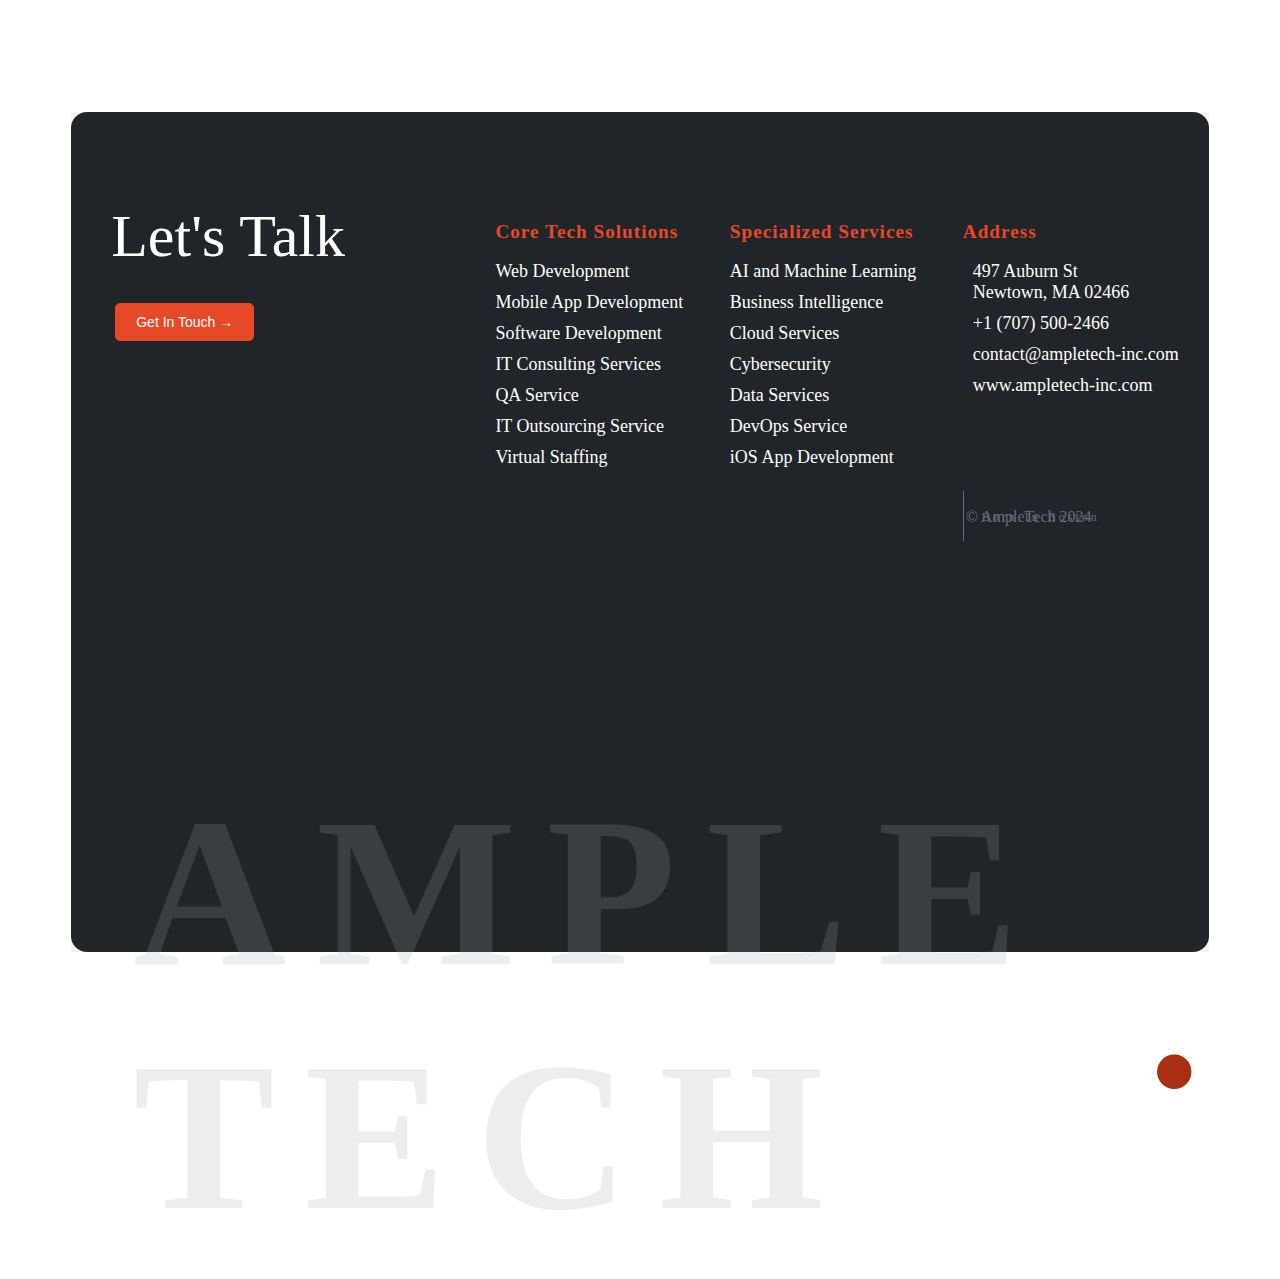
<file: footer.html>
<!DOCTYPE HTML>
<html>

<head>
    <title>Footer - Ample Tech</title>
    <meta charset="utf-8" />
    <meta name="viewport" content="width=device-width, initial-scale=1, user-scalable=no" />
    <link rel="stylesheet" href="assets/css/footer.css" />
	<link rel="stylesheet" href="https://cdnjs.cloudflare.com/ajax/libs/font-awesome/6.0.0-beta3/css/all.min.css" integrity="sha384-k6RqeWeci5ZR/Lv4MR0sA0FfDOMX8m05jsRr6RuiIOyYH2Whv6P1Pe7VojYxn9k2" crossorigin="anonymous">

</head>

<body class="homepage is-preload">
    <div id="root-footer">
        <footer>
            <div class="footer-inner">
                <div class="footer-container">
                    <div class="footer-left">
                        <h2>Let's Talk</h2>
                        <a href="index.html#footer" style="text-decoration: none;"><button class="get-in-touch">Get In Touch →</button></a>
                    </div>
                    <div class="footer-middle">
                        <div class="footer-column">
                            <h3>Core Tech Solutions</h3>
                            <ul>
                                <li><a >Web Development</a></li>
                                <li><a >Mobile App Development</a></li>
                                <li><a >Software Development</a></li>
                                <li><a >IT Consulting Services</a></li>
                                <li><a >QA Service</a></li>
                                <li><a >IT Outsourcing Service</a></li>
                                <li><a >Virtual Staffing</a></li>
                            </ul>
                        </div>
                        <div class="footer-column">
                            <h3>Specialized Services</h3>
                            <ul>
                                <li><a >AI and Machine Learning</a></li>
                                <li><a >Business Intelligence</a></li>
                                <li><a >Cloud Services</a></li>
                                <li><a >Cybersecurity</a></li>
                                <li><a >Data Services</a></li>
                                <li><a >DevOps Service</a></li>
                                <li><a >iOS App Development</a></li>
                            </ul>
                        </div>

                        <div class="footer-column">
                            <h3>Address</h3>
                            <ul>
								<li><a href="https://maps.app.goo.gl/W88HBQcW9oKAhJxP9" target="_blank"><i class="fas fa-map-marker-alt"></i> 497 Auburn St <br> Newtown, MA 02466</a></li>
								<li><a href="tel:+17075002466"><i class="fas fa-phone"></i> +1 (707) 500-2466</a></li>
								<li><a href="mailto:contact@ampletech-inc.com"><i class="fas fa-envelope"></i> contact@ampletech-inc.com</a></li>
								<li><a href="http://www.ampletech-inc.com" target="_blank"><i class="fas fa-globe"></i> www.ampletech-inc.com</a></li>
							</ul>
                            <div class="footer-bottom">
								<div class="footer-line"></div>
								<div class="footer-text">
									<span class="large-text">&copy; AmpleTech <span class="current-year">2024</span></span>
									<span class="small-text">Born In Boston </span>
								</div>
							</div>
                        </div>
                    </div>
                </div>
				<div class="footer-logo">
					<span class="ample-tech">Ample Tech</span>
					<span class="big-dot">.</span>
				</div>
				
            </div>
        </footer>
    </div>
</body>

</html>
</file>
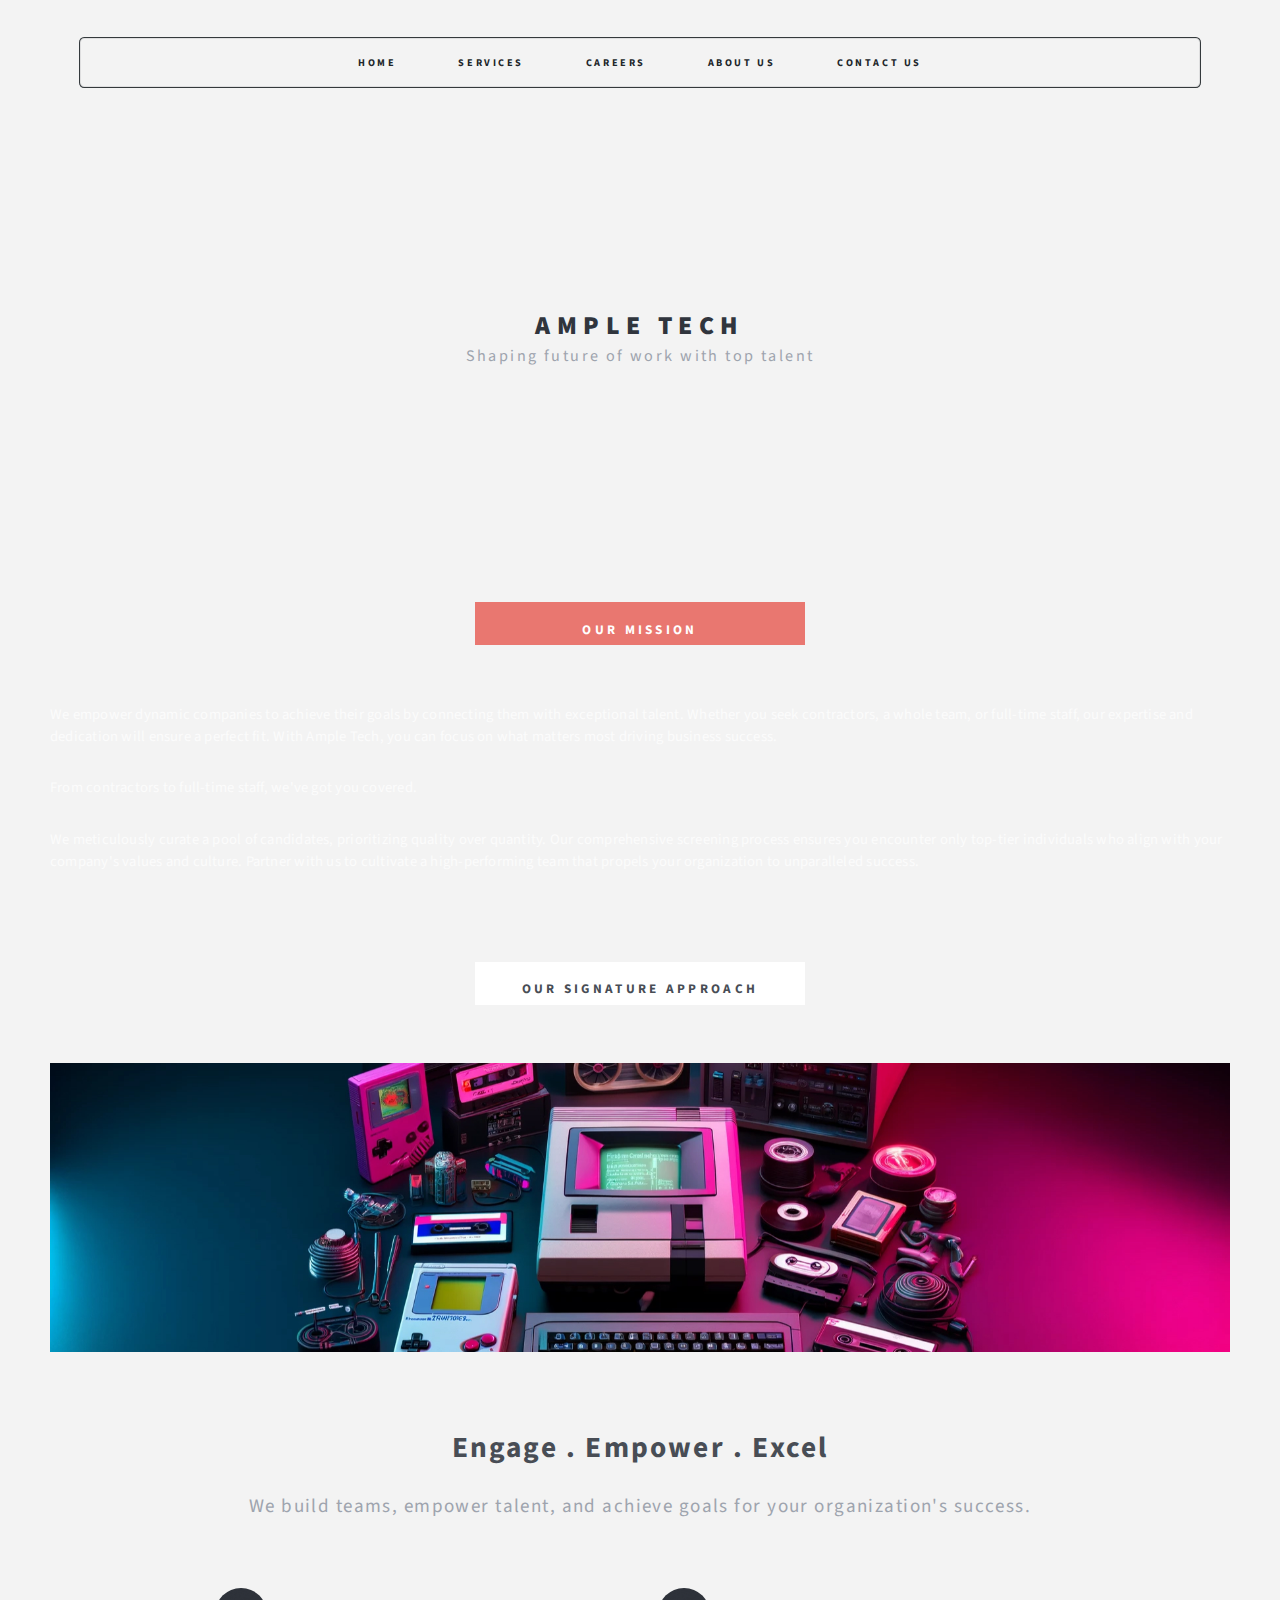
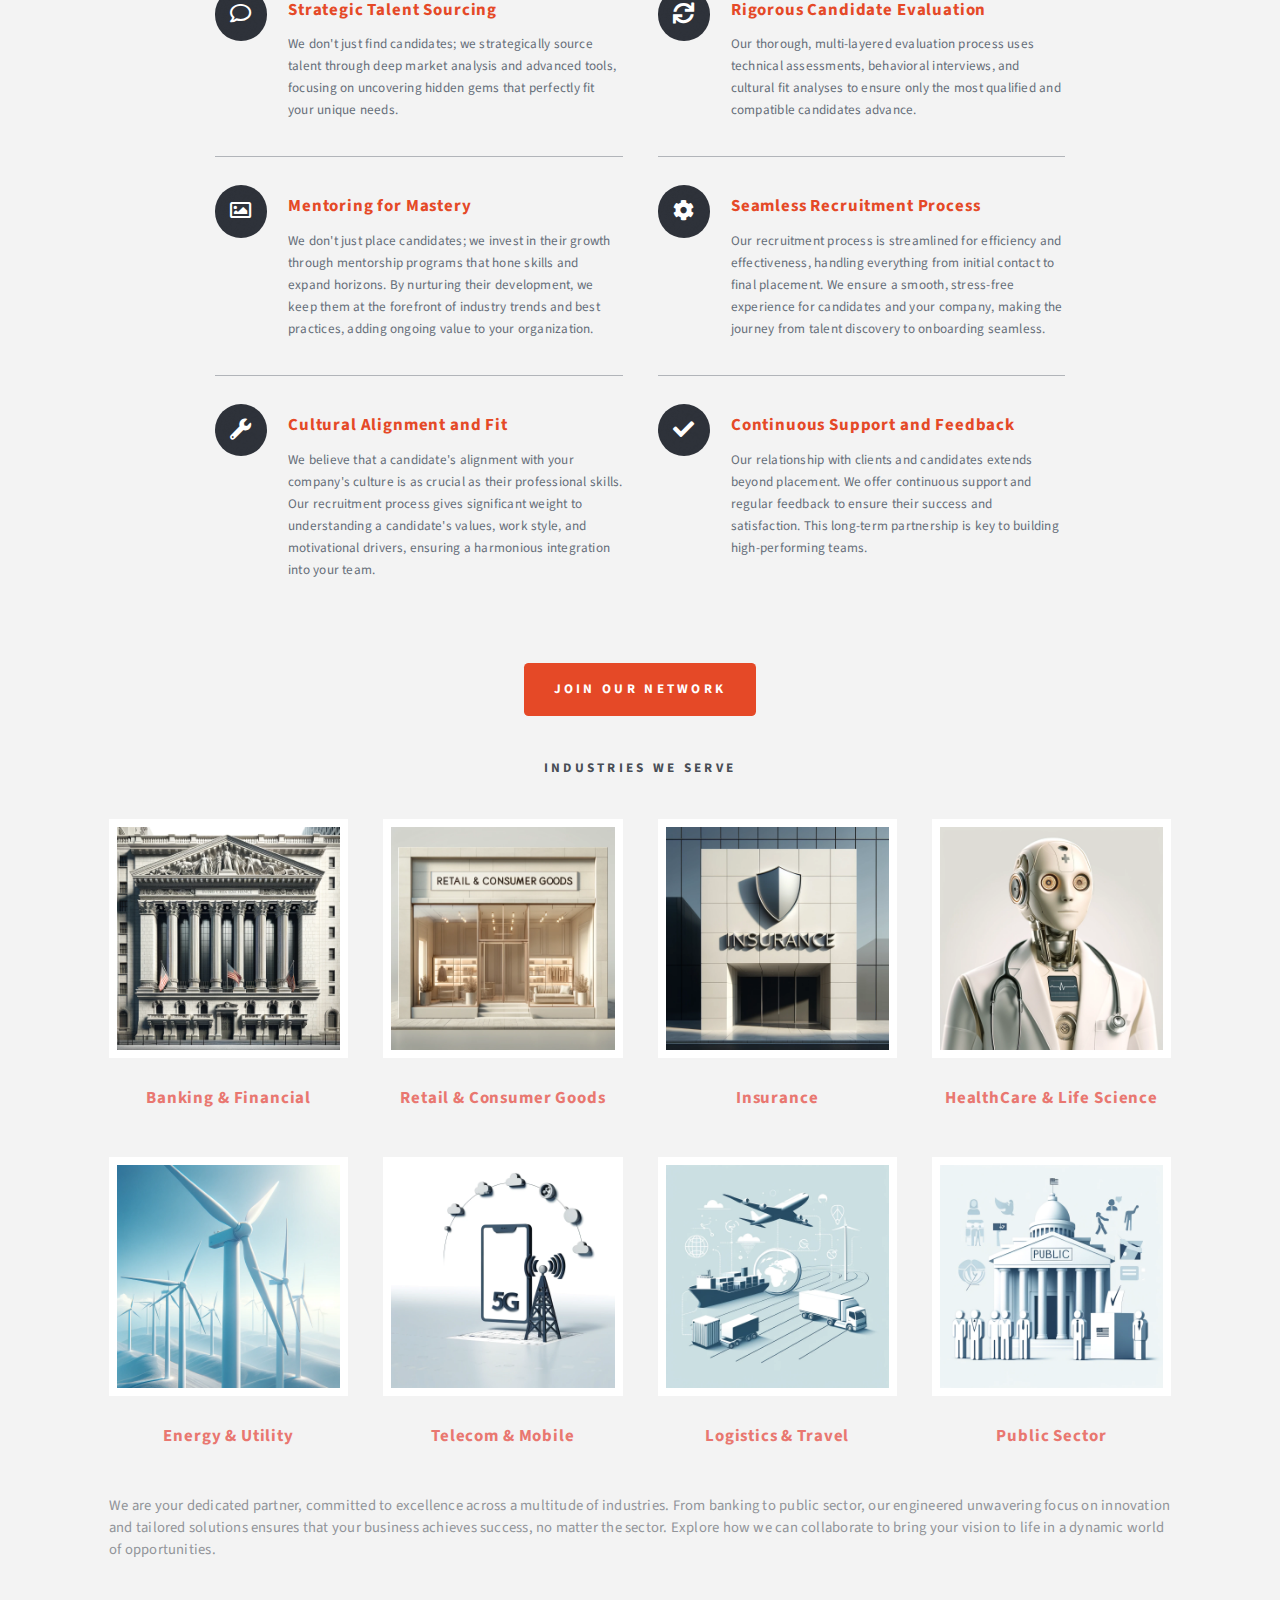
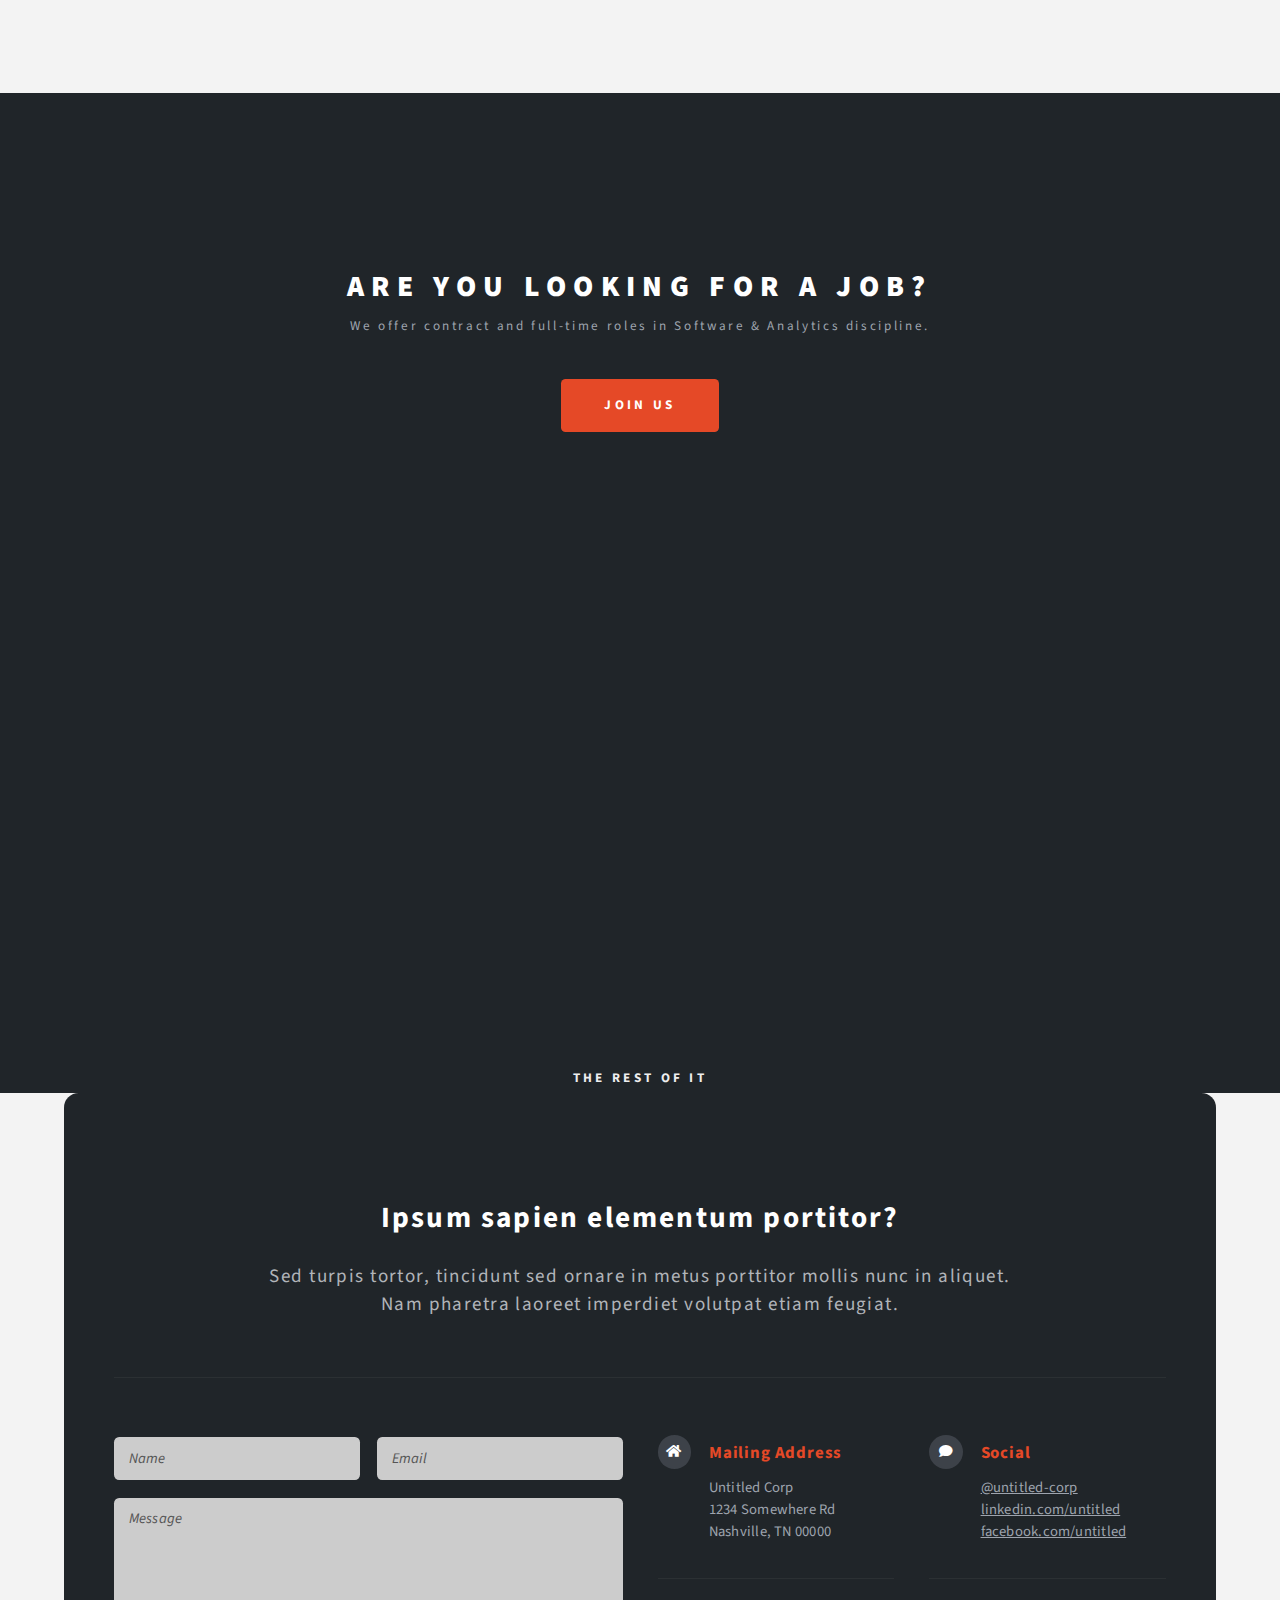
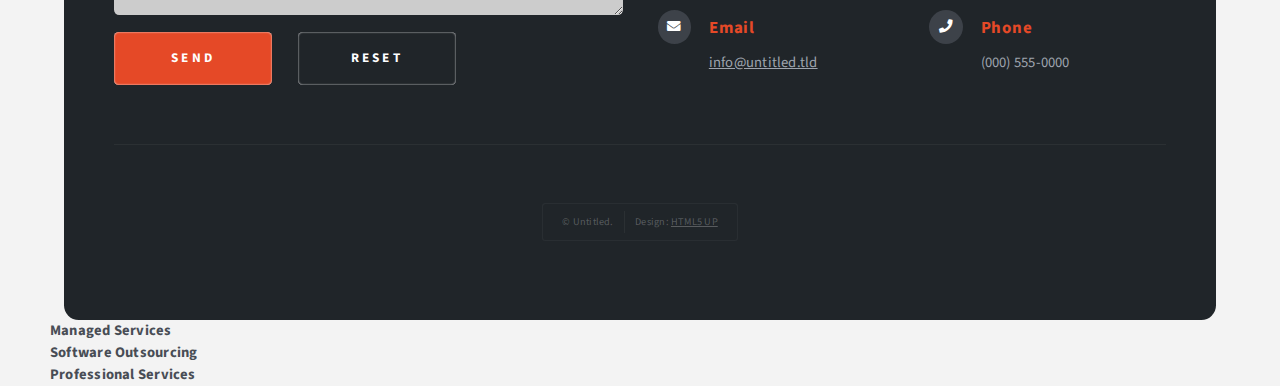
<file: indexcopy.html>
<!DOCTYPE HTML>
<!--
	Escape Velocity by HTML5 UP
	html5up.net | @ajlkn
	Free for personal and commercial use under the CCA 3.0 license (html5up.net/license)
-->
<html>
	<head>
		<title>Ample Tech</title>
		<meta charset="utf-8" />
		<meta name="viewport" content="width=device-width, initial-scale=1, user-scalable=no" />
		<link rel="stylesheet" href="assets/css/main.css" />
	</head>
	<body class="homepage is-preload">
		<div id="page-wrapper">
			
			<!-- Header -->
				<section id="header" class="wrapper">
					<!-- Logo -->
						<div id="logo">
							<h1><a href="index.html">AMPLE TECH </a></h1>
							<p>Shaping future of work with top talent</p>
						</div>

					<!-- Nav -->
						<nav id="nav">
							<ul>
								<li class="current"><a href="index.html">Home</a></li>
								<li>
									<a href="#">Services</a>
									<ul>
										<li><a href="#">Software Development</a></li>
										<li><a href="#">Professional Staffing</a></li>
										<li><a href="#">Healthcare Solutions</a></li>
										<li><a href="#">Bi & Datawarehouse</a></li>
										<li><a href="#">Integration Services</a></li>
										<li><a href="#">Infrastructure Management</a></li>
									</ul>
								</li>
								<li><a>Careers</a></li>
								<li><a >About Us</a></li>
								<li><a>Contact Us</a></li>
							</ul>
						</nav>

				</section>
				
			<!-- Intro -->
				<section id="Intro" class="wrapper style1">
					<div class="title">Our Mission</div>
					<div class="container">
						<p class="style1">We empower dynamic companies to achieve their goals by connecting them with exceptional 
							talent. Whether you seek contractors, a whole team, or full-time staff, our expertise and 
							dedication will ensure a perfect fit. With Ample Tech, you can focus on what matters 
							most driving business success.</p>
						<p class="style2">
							From contractors to full-time staff, we've got you covered.
						</p>
						<p class="style3">We meticulously curate a pool of candidates, prioritizing quality over quantity. 
							Our comprehensive screening process ensures
							you encounter only top-tier individuals who 
							align with your company's values and culture. Partner with us to cultivate a high-performing team that propels your organization to unparalleled success.</p>
						<!-- <ul class="actions">
							<li><a href="#" class="button style3 large">Learn More</a></li>
						</ul> -->
					</div>
				</section>

			<!-- Main -->
				<section id="main" class="wrapper style2">
					<div class="title">Our Signature Approach</div>
					<div class="container">

						<!-- Image -->
							<a href="#" class="image featured">
								<img src="images/ourApproach.jpg" alt="" />
							</a>

						<!-- Features -->
							<section id="features">
								<header class="style1">
									<h2>Engage . Empower . Excel</h2>
									<p>We build teams, empower talent, and achieve goals for your organization's success.</p>
								</header>
								<div class="feature-list">
									<div class="row">
										<div class="col-6 col-12-medium">
											<section>
												<h3 class="icon fa-comment">Strategic Talent Sourcing</h3>
												<p>We don't just find candidates; we strategically source talent through deep market analysis and
													 advanced tools, focusing on uncovering hidden gems that perfectly fit your unique needs.</p>
											</section>
										</div>
										<div class="col-6 col-12-medium">
											<section>
												<h3 class="icon solid fa-sync">Rigorous Candidate Evaluation</h3>
												<p>Our thorough, multi-layered evaluation process uses technical assessments, behavioral interviews, 
													and cultural fit analyses to ensure only the most qualified and compatible candidates advance.</p>
											</section>
										</div>
										<div class="col-6 col-12-medium">
											<section>
												<h3 class="icon fa-image">Mentoring for Mastery</h3>
												<p>We don't just place candidates; we invest in their growth through mentorship programs that hone skills
													and expand horizons. By nurturing their development, we keep them at the forefront of industry trends and 
													best practices, adding ongoing value to your organization.</p>
											</section>
										</div>
										<div class="col-6 col-12-medium">
											<section>
												<h3 class="icon solid fa-cog">Seamless Recruitment Process</h3>
												<p>Our recruitment process is streamlined for efficiency and effectiveness, handling everything from initial
													 contact to final placement. We ensure a smooth, stress-free experience for candidates and your company, 
													 making the journey from talent discovery to onboarding seamless.</p>
											</section>
										</div>
										<div class="col-6 col-12-medium">
											<section>
												<h3 class="icon solid fa-wrench">Cultural Alignment and Fit</h3>
												<p>We believe that a candidate's alignment with your company's culture is as crucial as their 
													professional skills. Our recruitment process gives significant weight to understanding a 
													candidate's values, work style, and motivational drivers, ensuring a harmonious integration into your team.</p>
											</section>
										</div>
										<div class="col-6 col-12-medium">
											<section>
												<h3 class="icon solid fa-check">Continuous Support and Feedback</h3>
												<p>Our relationship with clients and candidates extends beyond placement. We offer continuous support
												and regular feedback to ensure their success and satisfaction. This long-term partnership is key to building high-performing teams.</p>
											</section>
										</div>
									</div>
								</div>
								<ul class="actions special">
									<li><a href="#" class="button style1 small">Join Our Network</a></li>
									<!-- <li><a href="#" class="button style2 small">More Info</a></li> -->
								</ul>
							</section>
					</div>
				</section>
			<!-- Highlights -->
				<section id="highlights" class="wrapper style3">
					<div class="title">Industries We Serve</div>
					<div class="container">	
						<div class="row aln-center">
							
							<div class="col-3 col-12-medium">
								<section class="highlight">
									<a class="image featured"><img src="images/banking.webp" alt="" /></a>
									<h3><a >Banking & Financial</a></h3>
									<!-- <p>We provide expert talent solutions for the banking and financial sector, addressing the unique needs and regulatory challenges of this dynamic industry.</p> -->
									
								</section>
							</div>
							<div class="col-3 col-12-medium">
								<section class="highlight">
									<a  class="image featured"><img src="images/retail2.webp" alt="" /></a>
									<h3><a >Retail & Consumer Goods</a></h3>
									<!-- <p>Our services cater to the insurance industry, focusing on sourcing professionals who excel in risk management and claims handling.</p> -->
									
								</section>
							</div>
							<div class="col-3 col-12-medium">
								<section class="highlight">
									<a class="image featured"><img src="images/insurance2.webp" alt="" /></a>
									<h3><a >Insurance</a></h3>
									<!-- <p>We provide tech talent to enhance e-commerce platforms and optimize supply chains.</p> -->
									
								</section>
							</div>
							<div class="col-3 col-12-medium">
								<section class="highlight">
									<a  class="image featured"><img src="images/healthcare.webp" alt="" /></a>
									<h3><a >HealthCare & Life Science</a></h3>
									<!-- <p>We specialize in recruiting top talent for healthcare and life sciences, ensuring they meet the sector's stringent standards and innovation needs.</p> -->
									
								</section>
							</div>
							<div class="col-3 col-12-medium">
								<section class="highlight">
									<a  class="image featured"><img src="images/energy2.webp" alt="" /></a>
									<h3><a >Energy & Utility</a></h3>
									<!-- <p>Our recruitment expertise supports the telecom and mobile sectors by providing professionals adept at navigating technological advancements and market demands.</p> -->
									
								</section>
							</div>
							<div class="col-3 col-12-medium">
								<section class="highlight">
									<a  class="image featured"><img src="images/telecom.webp" alt="" /></a>
									<h3><a >Telecom & Mobile</a></h3>
									<!-- <p>We serve the energy and utility industry by sourcing candidates who are equipped to tackle the challenges of sustainability and technological integration.</p> -->
									
								</section>
							</div>
							<div class="col-3 col-12-medium">
								<section class="highlight">
									<a class="image featured"><img src="images/logistics.webp" alt="" /></a>
									<h3><a >Logistics & Travel</a></h3>
									<!-- <p>We place tech talent in transportation management systems and operational optimization.</p> -->
									
								</section>
							</div>
							<div class="col-3 col-12-medium">
								<section class="highlight">
									<a  class="image featured"><img src="images/public.webp" alt="" /></a>
									<h3><a >Public Sector</a></h3>
									<!-- <p>Our recruitment services for the public sector focus on candidates who bring transparency, efficiency, and dedication to civic responsibilities.</p> -->
									
								</section>
							</div>
							<p>We are your dedicated partner, committed to excellence across a multitude of industries. From banking to public sector, our engineered unwavering focus on innovation and tailored solutions ensures that your business achieves success, no matter the sector. Explore how we can collaborate to bring your vision to life in a dynamic world of opportunities.</p>
						</div>
					</div>
				</section>
				<section id="lookingForJob" class="wrapper style3">
					<!-- Logo -->
						<div id="areYouLooking">
							<h1>Are you looking for a job?</h1>
							<p>We offer contract and full-time roles in Software & Analytics discipline.</p>
						</div>
						<ul class="actions special">
							<li><a href="#" class="button style1 small">Join Us</a></li>
							<!-- <li><a href="#" class="button style2 small">More Info</a></li> -->
						</ul>

				</section>
				<section id="lookingForJob" class="wrapper style3"></section>

			<!-- Footer -->
				<section id="footer" class="wrapper">
					<div class="title">The Rest Of It</div>
					<div class="container">
						<header class="style1">
							<h2>Ipsum sapien elementum portitor?</h2>
							<p>
								Sed turpis tortor, tincidunt sed ornare in metus porttitor mollis nunc in aliquet.<br />
								Nam pharetra laoreet imperdiet volutpat etiam feugiat.
							</p>
						</header>
						<div class="row">
							<div class="col-6 col-12-medium">

								<!-- Contact Form -->
									<section>
										<form method="post" action="#">
											<div class="row gtr-50">
												<div class="col-6 col-12-small">
													<input type="text" name="name" id="contact-name" placeholder="Name" />
												</div>
												<div class="col-6 col-12-small">
													<input type="text" name="email" id="contact-email" placeholder="Email" />
												</div>
												<div class="col-12">
													<textarea name="message" id="contact-message" placeholder="Message" rows="4"></textarea>
												</div>
												<div class="col-12">
													<ul class="actions">
														<li><input type="submit" class="style1" value="Send" /></li>
														<li><input type="reset" class="style2" value="Reset" /></li>
													</ul>
												</div>
											</div>
										</form>
									</section>

							</div>
							<div class="col-6 col-12-medium">

								<!-- Contact -->
									<section class="feature-list small">
										<div class="row">
											<div class="col-6 col-12-small">
												<section>
													<h3 class="icon solid fa-home">Mailing Address</h3>
													<p>
														Untitled Corp<br />
														1234 Somewhere Rd<br />
														Nashville, TN 00000
													</p>
												</section>
											</div>
											<div class="col-6 col-12-small">
												<section>
													<h3 class="icon solid fa-comment">Social</h3>
													<p>
														<a href="#">@untitled-corp</a><br />
														<a href="#">linkedin.com/untitled</a><br />
														<a href="#">facebook.com/untitled</a>
													</p>
												</section>
											</div>
											<div class="col-6 col-12-small">
												<section>
													<h3 class="icon solid fa-envelope">Email</h3>
													<p>
														<a href="#">info@untitled.tld</a>
													</p>
												</section>
											</div>
											<div class="col-6 col-12-small">
												<section>
													<h3 class="icon solid fa-phone">Phone</h3>
													<p>
														(000) 555-0000
													</p>
												</section>
											</div>
										</div>
									</section>

							</div>
						</div>
						<div id="copyright">
							<ul>
								<li>&copy; Untitled.</li><li>Design: <a href="http://html5up.net">HTML5 UP</a></li>
							</ul>
						</div>
					</div>
				</section>

		</div>

		<!-- Scripts -->
			<script src="assets/js/jquery.min.js"></script>
			<script src="assets/js/jquery.dropotron.min.js"></script>
			<script src="assets/js/browser.min.js"></script>
			<script src="assets/js/breakpoints.min.js"></script>
			<script src="assets/js/util.js"></script>
			<script src="assets/js/main.js"></script>

	</body>
</html>


<div class="container">	
	<div class="row">
		
		<div class="col-3 col-12-medium">
			<section class="highlight">
				<h3><a >Managed Services</a></h3>
			</section>
		</div>
		
		
	</div>
</div>
<div class="container">	
	<div class="row">
		<div class="col-3 col-12-medium">
			<section class="highlight">
				<h3><a >Software Outsourcing</a></h3>
			</section>
		</div>
		
		
	</div>
</div>
<div class="container">	
	<div class="row">
		<div class="col-3 col-12-medium">
			<section class="highlight">
				<h3><a >Professional Services</a></h3>	
			</section>
		</div>
		
	</div>
</file>
<file: assets/css/footer.css>
/* footer.css */
#root-footer {
    background-color: #f3f3f3;
    margin: 0 auto;
    width: 90%;
    margin-top: 7em;
    margin-bottom: 2em;
}

footer {
    background-color: #202529;
    padding: 70px 20px 20px 20px;
    text-align: left;
    color: #656D78;
    position: relative;
    border-radius: 1em;
}

.footer-inner {
    display: flex;
    flex-direction: column;
    align-items: flex-start;
    row-gap: 100px;
    height: 750px;
}

.footer-container {
    display: flex;
    justify-content: space-between;
    align-items: flex-start;
    width: 100%;
    padding: 20px;
}
.footer-left{
    display: flex;
    flex-direction: column;
    justify-content: center;
    align-items: flex-start;
    
}
.footer-left h2 {
    margin: 0;
    font-size: 60px;
    font-weight: lighter;
    margin-bottom: 22px;
    color: #ffffff;
}

.get-in-touch {
    display: flex;
    justify-content: center;
    align-items: center;
    font-size: 14px;
    background-color: #E54927;
    color: #ffffff;
    border: 1px solid #E54927;
    padding: 10px 20px;
    cursor: pointer;
    border-radius: 0.35em;
    transition: background-color 0.3s, color 0.3s;
    margin-top: 10px;
    margin-left: 4px;
    width: auto;
}

.get-in-touch:hover {
    background-color: #A92F14;
    color: #E0F7FA;
}

.footer-middle {
    display: flex;
    justify-content: space-between;
    width: 65%;
}

.footer-column {
    margin-right: 30px;
}

.footer-column h3 {
    font-size: 1.2em;
    margin-bottom: 10px;
    color: #E54927;
    letter-spacing: 1px;
}

.footer-column ul {
    list-style-type: none;
    font-size: 18px;
    padding: 0;
}

.footer-column ul li {
    margin-bottom: 10px;
    padding: 0;
    display: flex;
    align-items: center;
}

.footer-column ul li a {
    text-decoration: none;
    color: #ffffff;
    display: flex;
    align-items: center;
}

.footer-column ul li i {
    margin-right: 10px; /* Space between icon and text */
    color: #656D78; /* Icon color */
}

.footer-column ul li a:hover i {
    color: #E54927; /* Icon color on hover */
}

.footer-bottom {
    display: flex;
    align-items: center;
    margin-top: 95px;
}

.footer-line {
    width: 1px; 
    height: 50px; 
    background-color: #656D78; 
    margin-right: 2px; 
}

.footer-text {
    display: flex;
    flex-direction: column;
    justify-content: center;
}

.large-text {
    font-size: 16px;
    /* font-weight: bold; */
}

.small-text {
    font-size: 12px;
    margin-left: 16px;
    margin-top: -16px;
    letter-spacing: 3px;
    word-spacing: 1px;
}
/* .current-year{
    font-size: 14px;
} */

.footer-logo {
    display: flex;
    justify-content: flex-start;
    align-items: center;
    padding: 20px;
    font-size: 212px;
    text-transform: uppercase;
    /* color: #9EA4AE ; */
    width: 100%;
    color: rgba(158, 164, 174, 0.2);
    font-weight: bolder;
    word-spacing: 50px;
    letter-spacing: 30px;
    margin-left: 22px;
    margin-top: 90px;
    

}
.big-dot{
    color: #A92F14;
    margin-left: -30px;
    
}
</file>
<file: assets/css/main.css>
@import url("fontawesome-all.min.css");
@import url("https://fonts.googleapis.com/css?family=Source+Sans+Pro:400,400italic,700,900");




html, body, div, span, applet, object,
iframe, h1, h2, h3, h4, h5, h6, p, blockquote,
pre, a, abbr, acronym, address, big, cite,
code, del, dfn, em, img, ins, kbd, q, s, samp,
small, strike, strong, sub, sup, tt, var, b,
u, i, center, dl, dt, dd, ol, ul, li, fieldset,
form, label, legend, table, caption, tbody,
tfoot, thead, tr, th, td, article, aside,
canvas, details, embed, figure, figcaption,
footer, header, hgroup, menu, nav, output, ruby,
section, summary, time, mark, audio, video {
	margin: 0;
	padding: 0;
	border: 0;
	font-size: 100%;
	font: inherit;
	vertical-align: baseline;}

article, aside, details, figcaption, figure,
footer, header, hgroup, menu, nav, section {
	display: block;}

body {
	line-height: 1;
	background-color: #F3F3F3;
}

ol, ul {
	list-style: none;
}

blockquote, q {
	quotes: none;
}

	blockquote:before, blockquote:after, q:before, q:after {
		content: '';
		content: none;
	}

table {
	border-collapse: collapse;
	border-spacing: 0;
}

body {
	-webkit-text-size-adjust: none;
}

mark {
	background-color: transparent;
	color: inherit;
}

input::-moz-focus-inner {
	border: 0;
	padding: 0;
}

input, select, textarea {
	-moz-appearance: none;
	-webkit-appearance: none;
	-ms-appearance: none;
	appearance: none;
}

/* Basic */

	@-ms-viewport {
		width: device-width;
	}

	html {
		box-sizing: border-box;
	}

	*, *:before, *:after {
		box-sizing: inherit;
	}

	body.is-preload *, body.is-preload *:before, body.is-preload *:after {
		-moz-animation: none !important;
		-webkit-animation: none !important;
		-ms-animation: none !important;
		animation: none !important;
		-moz-transition: none !important;
		-webkit-transition: none !important;
		-ms-transition: none !important;
		transition: none !important;
	}

	body, input, textarea, select {
		font-family: 'Source Sans Pro', sans-serif;
		font-weight: 400;
		color: #919499;
		font-size: 14pt;
		line-height: 1.75em;
		letter-spacing: 0.025em;
	}

	h1, h2, h3, h4, h5, h6 {
		font-weight: 700;
		color: #484d55;
	}

		h1 a, h2 a, h3 a, h4 a, h5 a, h6 a {
			color: inherit;
			text-decoration: none;
		}

	a {
		-moz-transition: color .25s ease-in-out;
		-webkit-transition: color .25s ease-in-out;
		-ms-transition: color .25s ease-in-out;
		transition: color .25s ease-in-out;
		text-decoration: underline;
		color: #717479;
	}

		a:hover {
			text-decoration: none;
		}

	strong, b {
		font-weight: 700;
		color: #484d55;
	}

	blockquote {
		border-left: solid 0.5em #ddd;
		padding: 1em 0 1em 2em;
		font-style: italic;
	}

	em, i {
		font-style: italic;
	}

	hr {
		border: 0;
		border-top: solid 1px #ddd;
		margin: 2em 0 2em 0;
	}

	sub {
		position: relative;
		top: 0.5em;
		font-size: 0.8em;
	}

	sup {
		position: relative;
		top: -0.5em;
		font-size: 0.8em;
	}

	.nobr {
		white-space: nowrap;
	}

	br.clear {
		clear: both;
	}

	p, ul, ol, dl, table, blockquote, form {
		margin-bottom: 2em;
	}

/* Container */

	.container {
		margin: 0 auto;
		max-width: 100%;
		width: 68em;
	}

		@media screen and (max-width: 1680px) {

			.container {
				width: 70em;
			}

		}

		@media screen and (max-width: 1280px) {

			.container {
				width: calc(100% - 100px);
			}

		}

		@media screen and (max-width: 980px) {

			.container {
				width: calc(100% - 100px);
			}

		}

		@media screen and (max-width: 736px) {

			.container {
				width: calc(100% - 40px);
			}

		}

/* Row */

	.row {
		display: flex;
		flex-wrap: wrap;
		box-sizing: border-box;
		align-items: stretch;
	}

		.row > * {
			box-sizing: border-box;
		}

		.row.gtr-uniform > * > :last-child {
			margin-bottom: 0;
		}

		.row.aln-left {
			justify-content: flex-start;
		}

		.row.aln-center {
			justify-content: center;
			padding: 0 5% 0 5%;
		}

		.row.aln-right {
			justify-content: flex-end;
		}

		.row.aln-top {
			align-items: flex-start;
		}

		.row.aln-middle {
			align-items: center;
		}

		.row.aln-bottom {
			align-items: flex-end;
		}

		.row > .imp {
			order: -1;
		}

		.row > .col-1 {
			width: 8.33333%;
		}

		.row > .off-1 {
			margin-left: 8.33333%;
		}

		.row > .col-2 {
			width: 16.66667%;
		}

		.row > .off-2 {
			margin-left: 16.66667%;
		}

		.row > .col-3 {
			width: 25%;
		}

		.row > .off-3 {
			margin-left: 25%;
		}

		.row > .col-4 {
			width: 33.33333%;
		}

		.row > .off-4 {
			margin-left: 33.33333%;
		}

		.row > .col-5 {
			width: 41.66667%;
		}

		.row > .off-5 {
			margin-left: 41.66667%;
		}

		.row > .col-6 {
			width: 50%;
		}

		.row > .off-6 {
			margin-left: 50%;
		}

		.row > .col-7 {
			width: 58.33333%;
		}

		.row > .off-7 {
			margin-left: 58.33333%;
		}

		.row > .col-8 {
			width: 66.66667%;
		}

		.row > .off-8 {
			margin-left: 66.66667%;
		}

		.row > .col-9 {
			width: 75%;
		}

		.row > .off-9 {
			margin-left: 75%;
		}

		.row > .col-10 {
			width: 83.33333%;
		}

		.row > .off-10 {
			margin-left: 83.33333%;
		}

		.row > .col-11 {
			width: 91.66667%;
		}

		.row > .off-11 {
			margin-left: 91.66667%;
		}

		.row > .col-12 {
			width: 100%;
		}

		.row > .off-12 {
			margin-left: 100%;
		}

		.row.gtr-0 {
			margin-top: 0px;
			margin-left: 0px;
		}

			.row.gtr-0 > * {
				padding: 0px 0 0 0px;
			}

			.row.gtr-0.gtr-uniform {
				margin-top: 0px;
			}

				.row.gtr-0.gtr-uniform > * {
					padding-top: 0px;
				}

		.row.gtr-25 {
			margin-top: -12.5px;
			margin-left: -12.5px;
		}

			.row.gtr-25 > * {
				padding: 12.5px 0 0 12.5px;
			}

			.row.gtr-25.gtr-uniform {
				margin-top: -12.5px;
			}

				.row.gtr-25.gtr-uniform > * {
					padding-top: 12.5px;
				}

		.row.gtr-50 {
			margin-top: -25px;
			margin-left: -25px;
		}

			.row.gtr-50 > * {
				padding: 25px 0 0 25px;
			}

			.row.gtr-50.gtr-uniform {
				margin-top: -25px;
			}

				.row.gtr-50.gtr-uniform > * {
					padding-top: 25px;
				}

		.row {
			margin-top: -50px;
			margin-left: -50px;
		}

			.row > * {
				padding: 50px 0 0 50px;
			}

			.row.gtr-uniform {
				margin-top: -50px;
			}

				.row.gtr-uniform > * {
					padding-top: 50px;
				}

		.row.gtr-150 {
			margin-top: -75px;
			margin-left: -75px;
		}

			.row.gtr-150 > * {
				padding: 75px 0 0 75px;
			}

			.row.gtr-150.gtr-uniform {
				margin-top: -75px;
			}

				.row.gtr-150.gtr-uniform > * {
					padding-top: 75px;
				}

		.row.gtr-200 {
			margin-top: -100px;
			margin-left: -100px;
		}

			.row.gtr-200 > * {
				padding: 100px 0 0 100px;
			}

			.row.gtr-200.gtr-uniform {
				margin-top: -100px;
			}

				.row.gtr-200.gtr-uniform > * {
					padding-top: 100px;
				}

		@media screen and (max-width: 1680px) {

			.row {
				display: flex;
				flex-wrap: wrap;
				box-sizing: border-box;
				align-items: stretch;
			}

				.row > * {
					box-sizing: border-box;
				}

				.row.gtr-uniform > * > :last-child {
					margin-bottom: 0;
				}

				.row.aln-left {
					justify-content: flex-start;
				}

				.row.aln-center {
					justify-content: center;
				}

				.row.aln-right {
					justify-content: flex-end;
				}

				.row.aln-top {
					align-items: flex-start;
				}

				.row.aln-middle {
					align-items: center;
				}

				.row.aln-bottom {
					align-items: flex-end;
				}

				.row > .imp-xlarge {
					order: -1;
				}

				.row > .col-1-xlarge {
					width: 8.33333%;
				}

				.row > .off-1-xlarge {
					margin-left: 8.33333%;
				}

				.row > .col-2-xlarge {
					width: 16.66667%;
				}

				.row > .off-2-xlarge {
					margin-left: 16.66667%;
				}

				.row > .col-3-xlarge {
					width: 25%;
				}

				.row > .off-3-xlarge {
					margin-left: 25%;
				}

				.row > .col-4-xlarge {
					width: 33.33333%;
				}

				.row > .off-4-xlarge {
					margin-left: 33.33333%;
				}

				.row > .col-5-xlarge {
					width: 41.66667%;
				}

				.row > .off-5-xlarge {
					margin-left: 41.66667%;
				}

				.row > .col-6-xlarge {
					width: 50%;
				}

				.row > .off-6-xlarge {
					margin-left: 50%;
				}

				.row > .col-7-xlarge {
					width: 58.33333%;
				}

				.row > .off-7-xlarge {
					margin-left: 58.33333%;
				}

				.row > .col-8-xlarge {
					width: 66.66667%;
				}

				.row > .off-8-xlarge {
					margin-left: 66.66667%;
				}

				.row > .col-9-xlarge {
					width: 75%;
				}

				.row > .off-9-xlarge {
					margin-left: 75%;
				}

				.row > .col-10-xlarge {
					width: 83.33333%;
				}

				.row > .off-10-xlarge {
					margin-left: 83.33333%;
				}

				.row > .col-11-xlarge {
					width: 91.66667%;
				}

				.row > .off-11-xlarge {
					margin-left: 91.66667%;
				}

				.row > .col-12-xlarge {
					width: 100%;
				}

				.row > .off-12-xlarge {
					margin-left: 100%;
				}

				.row.gtr-0 {
					margin-top: 0px;
					margin-left: 0px;
				}

					.row.gtr-0 > * {
						padding: 0px 0 0 0px;
					}

					.row.gtr-0.gtr-uniform {
						margin-top: 0px;
					}

						.row.gtr-0.gtr-uniform > * {
							padding-top: 0px;
						}

				.row.gtr-25 {
					margin-top: -12.5px;
					margin-left: -12.5px;
				}

					.row.gtr-25 > * {
						padding: 12.5px 0 0 12.5px;
					}

					.row.gtr-25.gtr-uniform {
						margin-top: -12.5px;
					}

						.row.gtr-25.gtr-uniform > * {
							padding-top: 12.5px;
						}

				.row.gtr-50 {
					margin-top: -25px;
					margin-left: -25px;
				}

					.row.gtr-50 > * {
						padding: 25px 0 0 25px;
					}

					.row.gtr-50.gtr-uniform {
						margin-top: -25px;
					}

						.row.gtr-50.gtr-uniform > * {
							padding-top: 25px;
						}

				.row {
					margin-top: -50px;
					margin-left: -50px;
				}

					.row > * {
						padding: 50px 0 0 50px;
					}

					.row.gtr-uniform {
						margin-top: -50px;
					}

						.row.gtr-uniform > * {
							padding-top: 50px;
						}

				.row.gtr-150 {
					margin-top: -75px;
					margin-left: -75px;
				}

					.row.gtr-150 > * {
						padding: 75px 0 0 75px;
					}

					.row.gtr-150.gtr-uniform {
						margin-top: -75px;
					}

						.row.gtr-150.gtr-uniform > * {
							padding-top: 75px;
						}

				.row.gtr-200 {
					margin-top: -100px;
					margin-left: -100px;
				}

					.row.gtr-200 > * {
						padding: 100px 0 0 100px;
					}

					.row.gtr-200.gtr-uniform {
						margin-top: -100px;
					}

						.row.gtr-200.gtr-uniform > * {
							padding-top: 100px;
						}

		}

		@media screen and (max-width: 1280px) {

			.row {
				display: flex;
				flex-wrap: wrap;
				box-sizing: border-box;
				align-items: stretch;
			}

				.row > * {
					box-sizing: border-box;
				}

				.row.gtr-uniform > * > :last-child {
					margin-bottom: 0;
				}

				.row.aln-left {
					justify-content: flex-start;
				}

				.row.aln-center {
					justify-content: center;
				}

				.row.aln-right {
					justify-content: flex-end;
				}

				.row.aln-top {
					align-items: flex-start;
				}

				.row.aln-middle {
					align-items: center;
				}

				.row.aln-bottom {
					align-items: flex-end;
				}

				.row > .imp-large {
					order: -1;
				}

				.row > .col-1-large {
					width: 8.33333%;
				}

				.row > .off-1-large {
					margin-left: 8.33333%;
				}

				.row > .col-2-large {
					width: 16.66667%;
				}

				.row > .off-2-large {
					margin-left: 16.66667%;
				}

				.row > .col-3-large {
					width: 25%;
				}

				.row > .off-3-large {
					margin-left: 25%;
				}

				.row > .col-4-large {
					width: 33.33333%;
				}

				.row > .off-4-large {
					margin-left: 33.33333%;
				}

				.row > .col-5-large {
					width: 41.66667%;
				}

				.row > .off-5-large {
					margin-left: 41.66667%;
				}

				.row > .col-6-large {
					width: 50%;
				}

				.row > .off-6-large {
					margin-left: 50%;
				}

				.row > .col-7-large {
					width: 58.33333%;
				}

				.row > .off-7-large {
					margin-left: 58.33333%;
				}

				.row > .col-8-large {
					width: 66.66667%;
				}

				.row > .off-8-large {
					margin-left: 66.66667%;
				}

				.row > .col-9-large {
					width: 75%;
				}

				.row > .off-9-large {
					margin-left: 75%;
				}

				.row > .col-10-large {
					width: 83.33333%;
				}

				.row > .off-10-large {
					margin-left: 83.33333%;
				}

				.row > .col-11-large {
					width: 91.66667%;
				}

				.row > .off-11-large {
					margin-left: 91.66667%;
				}

				.row > .col-12-large {
					width: 100%;
				}

				.row > .off-12-large {
					margin-left: 100%;
				}

				.row.gtr-0 {
					margin-top: 0px;
					margin-left: 0px;
				}

					.row.gtr-0 > * {
						padding: 0px 0 0 0px;
					}

					.row.gtr-0.gtr-uniform {
						margin-top: 0px;
					}

						.row.gtr-0.gtr-uniform > * {
							padding-top: 0px;
						}

				.row.gtr-25 {
					margin-top: -8.75px;
					margin-left: -8.75px;
				}

					.row.gtr-25 > * {
						padding: 8.75px 0 0 8.75px;
					}

					.row.gtr-25.gtr-uniform {
						margin-top: -8.75px;
					}

						.row.gtr-25.gtr-uniform > * {
							padding-top: 8.75px;
						}

				.row.gtr-50 {
					margin-top: -17.5px;
					margin-left: -17.5px;
				}

					.row.gtr-50 > * {
						padding: 17.5px 0 0 17.5px;
					}

					.row.gtr-50.gtr-uniform {
						margin-top: -17.5px;
					}

						.row.gtr-50.gtr-uniform > * {
							padding-top: 17.5px;
						}

				.row {
					margin-top: -35px;
					margin-left: -35px;
				}

					.row > * {
						padding: 35px 0 0 35px;
					}

					.row.gtr-uniform {
						margin-top: -35px;
					}

						.row.gtr-uniform > * {
							padding-top: 35px;
						}

				.row.gtr-150 {
					margin-top: -52.5px;
					margin-left: -52.5px;
				}

					.row.gtr-150 > * {
						padding: 52.5px 0 0 52.5px;
					}

					.row.gtr-150.gtr-uniform {
						margin-top: -52.5px;
					}

						.row.gtr-150.gtr-uniform > * {
							padding-top: 52.5px;
						}

				.row.gtr-200 {
					margin-top: -70px;
					margin-left: -70px;
				}

					.row.gtr-200 > * {
						padding: 70px 0 0 70px;
					}

					.row.gtr-200.gtr-uniform {
						margin-top: -70px;
					}

						.row.gtr-200.gtr-uniform > * {
							padding-top: 70px;
						}

		}

		@media screen and (max-width: 980px) {

			.row {
				display: flex;
				flex-wrap: wrap;
				box-sizing: border-box;
				align-items: stretch;
			}

				.row > * {
					box-sizing: border-box;
				}

				.row.gtr-uniform > * > :last-child {
					margin-bottom: 0;
				}

				.row.aln-left {
					justify-content: flex-start;
				}

				.row.aln-center {
					justify-content: center;
				}

				.row.aln-right {
					justify-content: flex-end;
				}

				.row.aln-top {
					align-items: flex-start;
				}

				.row.aln-middle {
					align-items: center;
				}

				.row.aln-bottom {
					align-items: flex-end;
				}

				.row > .imp-medium {
					order: -1;
				}

				.row > .col-1-medium {
					width: 8.33333%;
				}

				.row > .off-1-medium {
					margin-left: 8.33333%;
				}

				.row > .col-2-medium {
					width: 16.66667%;
				}

				.row > .off-2-medium {
					margin-left: 16.66667%;
				}

				.row > .col-3-medium {
					width: 25%;
				}

				.row > .off-3-medium {
					margin-left: 25%;
				}

				.row > .col-4-medium {
					width: 33.33333%;
				}

				.row > .off-4-medium {
					margin-left: 33.33333%;
				}

				.row > .col-5-medium {
					width: 41.66667%;
				}

				.row > .off-5-medium {
					margin-left: 41.66667%;
				}

				.row > .col-6-medium {
					width: 50%;
				}

				.row > .off-6-medium {
					margin-left: 50%;
				}

				.row > .col-7-medium {
					width: 58.33333%;
				}

				.row > .off-7-medium {
					margin-left: 58.33333%;
				}

				.row > .col-8-medium {
					width: 66.66667%;
				}

				.row > .off-8-medium {
					margin-left: 66.66667%;
				}

				.row > .col-9-medium {
					width: 75%;
				}

				.row > .off-9-medium {
					margin-left: 75%;
				}

				.row > .col-10-medium {
					width: 83.33333%;
				}

				.row > .off-10-medium {
					margin-left: 83.33333%;
				}

				.row > .col-11-medium {
					width: 91.66667%;
				}

				.row > .off-11-medium {
					margin-left: 91.66667%;
				}

				.row > .col-12-medium {
					width: 100%;
				}

				.row > .off-12-medium {
					margin-left: 100%;
				}

				.row.gtr-0 {
					margin-top: 0px;
					margin-left: 0px;
				}

					.row.gtr-0 > * {
						padding: 0px 0 0 0px;
					}

					.row.gtr-0.gtr-uniform {
						margin-top: 0px;
					}

						.row.gtr-0.gtr-uniform > * {
							padding-top: 0px;
						}

				.row.gtr-25 {
					margin-top: -12.5px;
					margin-left: -12.5px;
				}

					.row.gtr-25 > * {
						padding: 12.5px 0 0 12.5px;
					}

					.row.gtr-25.gtr-uniform {
						margin-top: -12.5px;
					}

						.row.gtr-25.gtr-uniform > * {
							padding-top: 12.5px;
						}

				.row.gtr-50 {
					margin-top: -25px;
					margin-left: -25px;
				}

					.row.gtr-50 > * {
						padding: 25px 0 0 25px;
					}

					.row.gtr-50.gtr-uniform {
						margin-top: -25px;
					}

						.row.gtr-50.gtr-uniform > * {
							padding-top: 25px;
						}

				.row {
					margin-top: -50px;
					margin-left: -50px;
				}

					.row > * {
						padding: 50px 0 0 50px;
					}

					.row.gtr-uniform {
						margin-top: -50px;
					}

						.row.gtr-uniform > * {
							padding-top: 50px;
						}

				.row.gtr-150 {
					margin-top: -75px;
					margin-left: -75px;
				}

					.row.gtr-150 > * {
						padding: 75px 0 0 75px;
					}

					.row.gtr-150.gtr-uniform {
						margin-top: -75px;
					}

						.row.gtr-150.gtr-uniform > * {
							padding-top: 75px;
						}

				.row.gtr-200 {
					margin-top: -100px;
					margin-left: -100px;
				}

					.row.gtr-200 > * {
						padding: 100px 0 0 100px;
					}

					.row.gtr-200.gtr-uniform {
						margin-top: -100px;
					}

						.row.gtr-200.gtr-uniform > * {
							padding-top: 100px;
						}

		}

		@media screen and (max-width: 736px) {

			.row {
				display: flex;
				flex-wrap: wrap;
				box-sizing: border-box;
				align-items: stretch;
			}

				.row > * {
					box-sizing: border-box;
				}

				.row.gtr-uniform > * > :last-child {
					margin-bottom: 0;
				}

				.row.aln-left {
					justify-content: flex-start;
				}

				.row.aln-center {
					justify-content: center;
				}

				.row.aln-right {
					justify-content: flex-end;
				}

				.row.aln-top {
					align-items: flex-start;
				}

				.row.aln-middle {
					align-items: center;
				}

				.row.aln-bottom {
					align-items: flex-end;
				}

				.row > .imp-small {
					order: -1;
				}

				.row > .col-1-small {
					width: 8.33333%;
				}

				.row > .off-1-small {
					margin-left: 8.33333%;
				}

				.row > .col-2-small {
					width: 16.66667%;
				}

				.row > .off-2-small {
					margin-left: 16.66667%;
				}

				.row > .col-3-small {
					width: 25%;
				}

				.row > .off-3-small {
					margin-left: 25%;
				}

				.row > .col-4-small {
					width: 33.33333%;
				}

				.row > .off-4-small {
					margin-left: 33.33333%;
				}

				.row > .col-5-small {
					width: 41.66667%;
				}

				.row > .off-5-small {
					margin-left: 41.66667%;
				}

				.row > .col-6-small {
					width: 50%;
				}

				.row > .off-6-small {
					margin-left: 50%;
				}

				.row > .col-7-small {
					width: 58.33333%;
				}

				.row > .off-7-small {
					margin-left: 58.33333%;
				}

				.row > .col-8-small {
					width: 66.66667%;
				}

				.row > .off-8-small {
					margin-left: 66.66667%;
				}

				.row > .col-9-small {
					width: 75%;
				}

				.row > .off-9-small {
					margin-left: 75%;
				}

				.row > .col-10-small {
					width: 83.33333%;
				}

				.row > .off-10-small {
					margin-left: 83.33333%;
				}

				.row > .col-11-small {
					width: 91.66667%;
				}

				.row > .off-11-small {
					margin-left: 91.66667%;
				}

				.row > .col-12-small {
					width: 100%;
				}

				.row > .off-12-small {
					margin-left: 100%;
				}

				.row.gtr-0 {
					margin-top: 0px;
					margin-left: 0px;
				}

					.row.gtr-0 > * {
						padding: 0px 0 0 0px;
					}

					.row.gtr-0.gtr-uniform {
						margin-top: 0px;
					}

						.row.gtr-0.gtr-uniform > * {
							padding-top: 0px;
						}

				.row.gtr-25 {
					margin-top: -7.5px;
					margin-left: -7.5px;
				}

					.row.gtr-25 > * {
						padding: 7.5px 0 0 7.5px;
					}

					.row.gtr-25.gtr-uniform {
						margin-top: -7.5px;
					}

						.row.gtr-25.gtr-uniform > * {
							padding-top: 7.5px;
						}

				.row.gtr-50 {
					margin-top: -15px;
					margin-left: -15px;
				}

					.row.gtr-50 > * {
						padding: 15px 0 0 15px;
					}

					.row.gtr-50.gtr-uniform {
						margin-top: -15px;
					}

						.row.gtr-50.gtr-uniform > * {
							padding-top: 15px;
						}

				.row {
					margin-top: -30px;
					margin-left: -30px;
				}

					.row > * {
						padding: 30px 0 0 30px;
					}

					.row.gtr-uniform {
						margin-top: -30px;
					}

						.row.gtr-uniform > * {
							padding-top: 30px;
						}

				.row.gtr-150 {
					margin-top: -45px;
					margin-left: -45px;
				}

					.row.gtr-150 > * {
						padding: 45px 0 0 45px;
					}

					.row.gtr-150.gtr-uniform {
						margin-top: -45px;
					}

						.row.gtr-150.gtr-uniform > * {
							padding-top: 45px;
						}

				.row.gtr-200 {
					margin-top: -60px;
					margin-left: -60px;
				}

					.row.gtr-200 > * {
						padding: 60px 0 0 60px;
					}

					.row.gtr-200.gtr-uniform {
						margin-top: -60px;
					}

						.row.gtr-200.gtr-uniform > * {
							padding-top: 60px;
						}

		}

/* Section/Article */

	section,
	article {
		margin: 0 0 4em 0;
	}

	section > :last-child,
	article > :last-child,
	section:last-child,
	article:last-child {
		margin-bottom: 0;
	}

	header.style1 {
		text-align: center;
		padding: 3em 0 3em 0;
	}

		header.style1 h2 {
			font-weight: 700;
			font-size: 2em;
			letter-spacing: 0.075em;
			line-height: 1.5em;
		}

		header.style1 p {
			color: #b1b4b9;
			display: block;
			margin: 1.15em 0 0 0;
			font-size: 1.3em;
			letter-spacing: 0.075em;
			line-height: 1.5em;
		}

/* Table */

	table {
		width: 100%;
	}

		table.default {
			width: 100%;
		}

			table.default tbody tr:nth-child(2n+2) {
				background: #f4f4f4;
			}

			table.default td {
				padding: 0.5em 1em 0.5em 1em;
			}

			table.default th {
				text-align: left;
				font-weight: 400;
				padding: 0.5em 1em 0.5em 1em;
			}

			table.default thead {
				background: #484d55;
				color: #fff;
			}

			table.default tfoot {
				background: #eee;
			}

/* Form */

	form label {
		display: block;
		font-weight: 700;
		color: #484d55;
		margin: 0.25em 0 0.5em 0;
	}

	form input[type="text"],
	form input[type="email"],
	form input[type="password"],
	form select,
	form textarea {
		-moz-transition: all .25s ease-in-out;
		-webkit-transition: all .25s ease-in-out;
		-ms-transition: all .25s ease-in-out;
		transition: all .25s ease-in-out;
		-webkit-appearance: none;
		display: block;
		border: 0;
		background: #eee;
		box-shadow: inset 0px 0px 1px 0px #a0a1a7;
		border-radius: 0.35em;
		width: 100%;
		padding: 0.75em 1em 0.75em 1em;
	}

		form input[type="text"]:focus,
		form input[type="email"]:focus,
		form input[type="password"]:focus,
		form select:focus,
		form textarea:focus {
			background: #f8f8f8;
		}

	form input[type="text"],
	form input[type="email"]
	input[type="password"] {
		line-height: 1em;
	}

	form select {
		line-height: 1em;
	}

	form textarea {
		min-height: 8em;
	}

	form ul.actions {
		margin-top: 0;
	}

	form ::-webkit-input-placeholder {
		color: #555 !important;
		font-style: italic;
		line-height: 1.35em;
	}

	form :-moz-placeholder {
		color: #555 !important;
		font-style: italic;
	}

	form ::-moz-placeholder {
		color: #555 !important;
		font-style: italic;
	}

	form :-ms-input-placeholder {
		color: #555 !important;
		font-style: italic;
	}

	form ::-moz-focus-inner {
		border: 0;
	}

/* Image */

	.image {
		display: inline-block;
		overflow: hidden;
	}

		.image img {
			display: block;
			width: 100%;
			transition: transform 0.3s ease; /* Smooth transition for zoom effect */
        transform-origin: center;
		}

		.image.fit {
			display: block;
			width: 100%;
		}

		.image.left {
			float: left;
			margin: 0 2em 2em 0;
		}

		.image.centered {
			display: block;
			margin: 0 0 2em 0;
		}

			.image.centered img {
				margin: 0 auto;
				width: auto;
			}

		.image.featured {
			display: block;
			width: 100%;
			margin: 0 0 2em 0;
			
		}
		/* Hover Effects */
    .image:hover img {
        transform: scale(1.1); /* Scale up the image to 110% of its original size */
    }

/* Button */

	input[type="button"],
	input[type="submit"],
	input[type="reset"],
	button,
	.button {
		-moz-transition: all .25s ease-in-out;
		-webkit-transition: all .25s ease-in-out;
		-ms-transition: all .25s ease-in-out;
		transition: all .25s ease-in-out;
		display: inline-block;
		background: #444;
		text-align: center;
		text-transform: uppercase;
		font-weight: 700;
		letter-spacing: 0.25em;
		text-decoration: none;
		border-radius: 0.35em;
		border: 0;
		outline: 0;
		cursor: pointer;
		padding: 0 2.25em 0 2.25em;
		font-size: 0.9em;
		min-width: 12em;
		height: 4em;
		line-height: 4em;
	}

		input[type="button"]:hover,
		input[type="submit"]:hover,
		input[type="reset"]:hover,
		button:hover,
		.button:hover {
			background-color: #f98780;
		}

		input[type="button"].large,
		input[type="submit"].large,
		input[type="reset"].large,
		button.large,
		.button.large {
			font-size: 1em;
			min-width: 14em;
		}

		input[type="button"].style1,
		input[type="submit"].style1,
		input[type="reset"].style1,
		button.style1,
		.button.style1 {
			background: #E54927;
			color: #fff !important;
		}

			input[type="button"].style1:hover,
			input[type="submit"].style1:hover,
			input[type="reset"].style1:hover,
			button.style1:hover,
			.button.style1:hover {
				background-color: #A92F14;
				color: #fff;

			}

			input[type="button"].style1:active,
			input[type="submit"].style1:active,
			input[type="reset"].style1:active,
			button.style1:active,
			.button.style1:active {
				background-color: #d96760;
			}

		input[type="button"].style2,
		input[type="submit"].style2,
		input[type="reset"].style2,
		button.style2,
		.button.style2 {
			background: none;
			color: #606167;
			box-shadow: inset 0px 0px 2px 0px #a0a1a7;
		}

			input[type="button"].style2:hover,
			input[type="submit"].style2:hover,
			input[type="reset"].style2:hover,
			button.style2:hover,
			.button.style2:hover {
				box-shadow: inset 0px 0px 2px 0px #606167;
			}

			input[type="button"].style2:active,
			input[type="submit"].style2:active,
			input[type="reset"].style2:active,
			button.style2:active,
			.button.style2:active {
				box-shadow: inset 0px 0px 2px 0px #202127;
			}

		input[type="button"].style3,
		input[type="submit"].style3,
		input[type="reset"].style3,
		button.style3,
		.button.style3 {
			background: #2f333b url("images/overlay.png");
			color: #fff;
		}

			input[type="button"].style3:hover,
			input[type="submit"].style3:hover,
			input[type="reset"].style3:hover,
			button.style3:hover,
			.button.style3:hover {
				background-color: #3f434b;
			}

			input[type="button"].style3:active,
			input[type="submit"].style3:active,
			input[type="reset"].style3:active,
			button.style3:active,
			.button.style3:active {
				background-color: #1f232b;
			}

/* List */

	ul {
		list-style: disc;
		padding-left: 1em;
	}

		ul li {
			padding-left: 0.5em;
		}

		ul.style2 {
			list-style: none;
			padding-left: 0;
		}

			ul.style2 li {
				border-top: solid 1px #eee;
				padding: 1.5em 0 0 0;
				margin: 1.5em 0 0 0;
			}

				ul.style2 li:first-child {
					border-top: 0;
					padding-top: 0;
					margin-top: 0;
				}

		ul.style3 {
			list-style: none;
			padding-left: 0;
		}

			ul.style3 li {
				border-top: solid 1px #eee;
				padding: 0.5em 0 0 0;
				margin: 0.5em 0 0 0;
			}

				ul.style3 li:first-child {
					border-top: 0;
					padding-top: 0;
					margin-top: 0;
				}

	ol {
		list-style: decimal;
		padding-left: 1.25em;
	}

		ol li {
			padding-left: 0.25em;
		}

/* Actions */

	ul.actions {
		list-style: none;
		padding-left: 0;
		margin: 3em 0 0 0;
	}

		ul.actions li {
			display: inline-block;
			margin: 0 0.75em 0 0.75em;
			padding-left: 0;
		}

			ul.actions li:first-child {
				margin-left: 0;
			}

			ul.actions li:last-child {
				margin-right: 0;
			}

		ul.actions.special {
			text-align: center;
		}

/* Feature List */

	.feature-list {
		max-width: 58em;
		margin-left: auto;
		margin-right: auto;
		position: relative;
		top: 0.75em;
	}

		.feature-list section {
			border-top: solid 1px #B1B4B9;
			padding-top: 3em;
			padding-left: 5em;
			position: relative;
		}

		@media screen and (min-width: 981px) {

			.feature-list > .row > :nth-child(-n + 2) > section {
				border-top: 0;
				padding-top: 0;
			}

		}

		.feature-list h3 {
			color: #E54927 !important;
			margin: -0.35em 0 0.75em 0;
			font-size: 1.15em;
			letter-spacing: 0.05em;
		}

			.feature-list h3:before {
				display: block;
				color: #fff;
				background: #2f333b url("images/overlay.png");
				border-radius: 2.5em;
				text-align: center;
				width: 2.5em;
				height: 2.5em;
				line-height: 2.5em;
				margin-right: 0.75em;
				position: absolute;
				left: 0;
				margin-top: -0.5em;
			}

		.feature-list.small section {
			padding-left: 3.5em;
		}

		.feature-list.small h3:before {
			font-size: 0.8em;
		}
		.join-us-button{
			margin-top:10em !important;
		}
/* Icons */

	.icon {
		text-decoration: none;
		text-decoration: none;
	}

		.icon:before {
			-moz-osx-font-smoothing: grayscale;
			-webkit-font-smoothing: antialiased;
			display: inline-block;
			font-style: normal;
			font-variant: normal;
			text-rendering: auto;
			line-height: 1;
			text-transform: none !important;
			font-family: 'Font Awesome 5 Free';
			font-weight: 400;
		}

		.icon:before {
			line-height: inherit;
			font-size: 1.25em;
		}

		.icon > .label {
			display: none;
		}

		.icon.solid:before {
			font-weight: 900;
		}

		.icon.brands:before {
			font-family: 'Font Awesome 5 Brands';
		}

/* Box */

	.box header {
		margin: 0 0 1.5em 0;
	}

		.box header.style1 {
			position: relative;
			margin: -0.5em 0 0 0;
			padding-top: 0;
		}

	.box h2 {
		margin: 0 0 0.75em 0;
		font-size: 1.15em;
		letter-spacing: 0.05em;
	}

	.box h3 {
		margin: 0 0 0.5em 0;
		font-size: 1em;
		font-weight: 600;
		letter-spacing: 0.05em;
	}

	.box.post-excerpt .image.left {
		position: relative;
		top: 0.5em;
		width: 5em;
	}

	.box.post-excerpt h3, .box.post-excerpt p {
		margin-left: 7em;
	}

/* Wrapper */

	.wrapper {
		position: relative;
		padding: 6em 0 9em 0;
	}

		.wrapper .title {
			position: absolute;
			top: 0;
			left: 50%;
			text-align: center;
			text-transform: uppercase;
			display: block;
			font-weight: 700;
			letter-spacing: 0.25em;
			font-size: 0.9em;
			width: 25em;
			height: 3.25em;
			top: -3.25em;
			line-height: 3.25em;
			margin-bottom: -3.25em;
			margin-left: -12.5em;
			padding-top: 0.5em;
		}

			/* .wrapper .title:before {
				content: '';
				position: absolute;
				bottom: -38px;
				left: -35px;
				width: 35px;
				height: 38px;
				background: url("images/shadow.png");
			}

			.wrapper .title:after {
				-moz-transform: scaleX(-1);
				-webkit-transform: scaleX(-1);
				-ms-transform: scaleX(-1);
				transform: scaleX(-1);
				content: '';
				position: absolute;
				bottom: -38px;
				right: -35px;
				width: 35px;
				height: 38px;
				background: url("images/shadow.png");
			} */

		.wrapper.style1 {
			background: #F3F3F3;
			color: #eee;
			color: rgba(255, 255, 255, 0.75);
		}

			.wrapper.style1 .title {
				background: #e97770;
				color: #fff;
			}

			.wrapper.style1 h1, .wrapper.style1 h2, .wrapper.style1 h3, .wrapper.style1 h4, .wrapper.style1 h5, .wrapper.style1 h6, .wrapper.style1 strong, .wrapper.style1 b, .wrapper.style1 a {
				color: #202529;
			}

		.wrapper.style2 {
			background: #f3f3f3;
		}

			.wrapper.style2 .title {
				background: #fff;
				color: #484d55;
			}

		.wrapper.style3 {
			background: #f3f3f3;
			padding-top: 0;
		}

			.wrapper.style3 .title {
				background: #f3f3f3;
				color: #484d55;
			}

			.wrapper.style3 .image {
				border: solid 8px #fff;
			}

/* Page Wrapper */

	#page-wrapper > section {
		margin-bottom: 0;
	}

/* Header */

	#header {
		display: -moz-flex;
		display: -webkit-flex;
		display: -ms-flex;
		display: flex;
		-moz-align-items: center;
		-webkit-align-items: center;
		-ms-align-items: center;
		align-items: center;
		-moz-justify-content: center;
		-webkit-justify-content: center;
		-ms-justify-content: center;
		justify-content: center;
		position: relative;
		height: 24em;
		/* background: url("../../images/banner.jpg") center center; */
		/* background: #282b34; */
		background: #F3F3F3;
		background-size: cover;
		padding: 0;
	}

		#header:before {
			content: '';
			position: absolute;
			top: 0;
			left: 0;
			width: 100%;
			height: 100%;
			
		}

		.homepage #header {
			height: 44em;
		}

/* Logo */

	#logo {
		display: flex;
		flex-direction: column;
		justify-content: center;
		align-items: center;
		width: 100%;
		text-align: center;
		position: relative;
		top: 1.5em;
	}

		#logo h1 {
			font-weight: 900;
			text-transform: uppercase;
			color: #30353D;
			font-size: 2.5em;
			letter-spacing: 0.25em;
			margin-bottom: 0; 
		}

		#logo p {
			color: #eee;
			color: #9EA4AE;
			/* text-transform: uppercase; */
			margin: 0.5em 0 0 0;
			display: block;
			letter-spacing: 0.15em;
			font-size: 1.1em;
		}
		#logo span.dot-circle{
			display: inline-block;
			margin-left: -0.4em;
			width: 0.4em ;           /* Size of the circle */
			height: 0.4em;          /* Size of the circle */
			background-color: #E54927; /* Color of the circle */
			border-radius: 50%;    /* Makes the div a circle */
		}
		
		.text-container {
			display: inline-block;  /* Allows the container to fit the content width */
			position: relative;  /* Establishes a positioning context for absolute positioning */
			white-space: nowrap;  /* Prevents text from wrapping */
		}
		
		.static-text {
			display: inline-block;  /* Keeps text inline */
			vertical-align: top;  /* Aligns with dynamic text */
			margin-left: -7em;
			margin-right: 0.3em;
		}
		
		#dynamic-text {
			display: inline-block;  /* Keeps text inline */
			vertical-align: top;  /* Aligns with static text */
			position: absolute;  /* Positions relative to its nearest positioned ancestor (text-container) */
			left: 100%;  /* Positions the dynamic text right after the static text */
			white-space: nowrap;  /* Ensures text does not wrap */
			color: #30353D;
		}
		
		#dynamic-text::after {
			content: '|';
			animation: blink 0.7s infinite;
			opacity: 1;  /* Ensure the cursor is initially visible */
		}
		
		@keyframes blink {
			0%, 100% { opacity: 1; }
			50% { opacity: 0; }
		}

		.industries-text{
			margin-top: 6em;
			color: #656D78;
		}
		.industries-label{
			color: #656D78;
			
		}	

		
		
/* Nav */

	#nav {
		position: fixed;
		display: block;
		top: 2.5em;
		left: 0;
		width: 100%;
		text-align: center;
		transition: top 0.3s ease-in-out; /* Smooth transition */
    z-index: 1000;
	
		
	}

		#nav > ul {
			width: 87.7%;
			display: inline-block;
			border-radius: 0.35em;
			box-shadow: inset 0px 0px 1px 1px #202529;
			padding: 0 1.5em 0 1.5em;
			background-color: #f3f3f3;
			
		}

			#nav > ul > li {
				display: inline-block;
				text-align: center;
				padding: 0 2.0em 0 2.0em;
				cursor: pointer;
			}

				#nav > ul > li > ul {
					display: none;
				}

				#nav > ul > li > a, #nav > ul > li > span {
					display: block;
					color: #202529;
					color: #202529;
					text-transform: uppercase;
					text-decoration: none;
					font-size: 0.7em;
					font-weight: bolder;
					letter-spacing: 0.25em;
					height: 5em;
					line-height: 5em;
					-moz-transition: all .25s ease-in-out;
					-webkit-transition: all .25s ease-in-out;
					-o-transition: all .25s ease-in-out;
					-ms-transition: all .25s ease-in-out;
					transition: all .25s ease-in-out;
					outline: 0;
				}

				#nav > ul > li:hover > a {
					color: #E54927;
				}

				#nav > ul > li.active > a, #nav > ul > li.active > span {
					color: #E54927;
				}

	.dropotron {
		background: #F3F3F3;
		background-color: #F3F3F3;
		padding: 1.25em 1em 1.25em 1em;
		border: 1px solid #30353D;
		border-radius: 0.35em;
		/* box-shadow: inset 0px 0px 1px 1px #30353D; */
		min-width: 12em;
		text-align: left;
		margin-top: -1.25em;
		margin-left: -1px;
		list-style: none;
	}

		.dropotron.level-0 {
			margin-top: -1px;
			margin-left: 0;
			border-top-left-radius: 0;
			border-top-right-radius: 0;
		}

		.dropotron a, .dropotron span {
			-moz-transition: all .25s ease-in-out;
			-webkit-transition: all .25s ease-in-out;
			-ms-transition: all .25s ease-in-out;
			transition: all .25s ease-in-out;
			display: block;
			color: #202529;
			color: #202529;
			text-transform: uppercase;
			text-decoration: none;
			font-size: 0.7em;
			letter-spacing: 0.25em;
			border-top: solid 1px #9EA4AE;
			line-height: 3em;
		}

		.dropotron li {
			padding-left: 0;
		}

			.dropotron li:first-child a, .dropotron li:first-child span {
				border-top: 0;
			}

			.dropotron li:hover > a, .dropotron li:hover > span {
				color: #E54927;
			}
		.focus-line{
			color:#E54927 !important ;
			cursor: pointer;
		}
		.focus-line:hover{
			color:#A92F14 !important ;
		}


/* Intro */

	#intro {
		/* padding-bottom: 8em; */
		/* text-align: center; */
		padding-bottom: 8em;  /* Adjusts the padding at the bottom */
    	text-align: center;   /* Centers text within the intro */
    	width: 100%;
	}
	.root-container {
		width: 100%;
		display: block;
		padding: 20px;
	}

		#intro p.style1 {
			color: #9EA4AE;
			font-size: 1.0em;
			letter-spacing: 0.075em;
		}

		#intro p.style2 {
			font-weight: 700;
			color: #fff;
			/* border-radius: 0.35em; */
			/* box-shadow: inset 0px 0px 1px 1px rgba(255, 255, 255, 0.25); */
			font-size: 1.75em;
			letter-spacing: 0.075em;
			line-height: 1.35em;
			padding: 1em 0 1em 0;
			margin-bottom: 1em;
			text-align: center;
		}

			#intro p.style2 a {
				color: inherit;
				text-decoration: none;
			}

		#intro p.style3 {
			color: #9EA4AE;
			font-size: 1.0em;
			/* width: 48em; */
			/* margin: 0 auto; */
		}
		
		.heading-title {
			width: 89%;
			margin: 0 auto;
			font-size: 1em;
			font-weight: bold;
			color: #E54927;
			text-align: left;
			padding: 0;
		}
		
		.divider {
			height: 1px; /* Thickness of the line */
			background-color: #202529; /* Color of the line */
			width: 89%; /* Width of the line */
			margin: 0 auto 3em auto; /* Centers the line horizontally */
		}
/* Intro */
#root-Chapter{
	display: flex;
	justify-content: center;
	align-items: center;
	background:#202529;
	width: 90%;
	height: 600px;
	border-radius: 1em;
	padding: 20px;
	position: relative;
}

#root-Chapter .insideContainer{
	display: flex;
	flex-direction: column;
	/* row-gap: 2em; */
	/* background-color: blue; */
	width: 100%;
	color: #9EA4AE;   
	/* height: 80%; */

}
#root-Chapter .insideContainer-focus{
	font-weight: bold;
}


.wrapper.style3.industries{
	/* background-color: teal; */
	padding-bottom: 0px;
}
.wrapper.style1.small-wrapper{
	/* background-color: rgb(177, 172, 172); */
	padding-top: 0;
	padding-bottom: 0 !important;
}

.wrapper.style1.medium-wrapper{
	/* background-color: rgb(177, 172, 172); */
	padding-top: 0;
	padding-bottom: 0 !important;
}
.style2.customFontSize{
	font-size: 2em !important;
	padding-bottom: 0px !important;
}
.small-highlight{
	width: 91% !important;
	height: 250px !important;
	margin-top: -1em;

}

.medium-highlight{
	display: flex;
	justify-content: center;
	align-items: center;
	width: 91% !important;
	/* height: 500px !important; */
	margin-top: 2em;
	margin-bottom: 2.5em;
	background-color: #E54927 !important;

}
/* testing start*/
.equalcols {
    display: flex;
    justify-content: center;
    align-items: center;
    height: 500px;  /* Adjust height as needed */
    text-align: center;
}

.employer-candidate-section {
    display: flex;
    width: 100%;
    justify-content: center;
    align-items: center;
}

.half-section {
    flex: 1;
    display: flex;
    justify-content: center;
    align-items: center;
    padding: 2em;
    position: relative;
	margin-top: -3em;
}

.icon2 {
    width: 10%;    /* Adjust width as necessary */ 
    margin-bottom: 0.9em; /* Space between icon and heading */
}
.icon3 {
    width: 10%;    /* Adjust width as necessary */ 
    margin-bottom: 0.9em; /* Space between icon and heading */
	scale: 1.2;
}


.half-section .content {
    display: flex;
    flex-direction: column;
    align-items: center;
    color: #ffffff;
}

.half-section .content h2 {
    font-size: 2.5em;
    /* margin: 0.5em 0; */
	color: #ffffff;
}

.half-section .content p {
    font-size: 1em;
    margin: 1em 0;
	color: #ffffff;
}

.button-decor2{
	width: 18em !important;
	background-color: #202529 !important;
	color: #ffffff;
}

.button-decor2:hover{
	background-color: #A92F14 !important;
	color: #ffffff;
}
/* .half-section .content .icon {
    font-size: 3em;
	color: #ffffff;
} */
#intro p.style2.customFontSize2{
	color: #A92F14 !important;
}
.customFontSize2{
	font-size: 3em !important;
	padding-bottom: 0px !important;
	color: #A92F14 !important;
	text-transform: uppercase;
	margin-top: -1em;
}

/* testing end */





#lookingForJob {
	background-color: #202529;
	display: flex;
    flex-direction: column;
    align-items: center;
    justify-content: center;
    text-align: center;
	/* padding-bottom: 8em; */
	text-align: center;
	/* margin-bottom: 4em; */
	width: 100%;
	height: 500px;

}

	#lookingForJob p.style1 {
		font-size: 1.0em;
		letter-spacing: 0.075em;
	}
	#lookingForJob h1 {
		font-size: 2.0em;
		letter-spacing: 0.075em;
	}
	#lookingForJob h1, #lookingForJob p {
		text-align: center;
		width: 100%; /* Ensure text elements are full width for consistent centering */
	}

	#lookingForJob p.style2 {
		font-weight: 700;
		color: #fff;
		border-radius: 0.35em;
		box-shadow: inset 0px 0px 1px 1px rgba(255, 255, 255, 0.25);
		font-size: 1.75em;
		letter-spacing: 0.075em;
		line-height: 1.35em;
		padding: 1em 0 1em 0;
		margin-bottom: 1em;
	}

		#lookingForJob p.style2 a {
			color: inherit;
			text-decoration: none;
		}

	#lookingForJob p.style3 {
		font-size: 1.0em;
		width: 48em;
		margin: 0 auto;
	}#lookingForJob h1 {
		font-weight: 900;
		text-transform: uppercase;
		color: #656D78;
		font-size: 2em;
		letter-spacing: 0.25em;
		margin-top: 1.5em; /* Adjusted from 'top' in #areYouLooking */
	}
	
	#lookingForJob p {
		color: rgba(255, 255, 255, 0.5); /* Corrected color syntax */
		margin: 1.25em 0;
		letter-spacing: 0.2em;
		font-size: 0.9em;
	}
	
	#lookingForJob p.style1 {
		font-size: 1.0em;
		letter-spacing: 0.075em;
	}
	
	#lookingForJob p.style2 {
		font-weight: 700;
		color: #fff;
		border-radius: 0.35em;
		box-shadow: inset 0px 0px 1px 1px rgba(255, 255, 255, 0.25);
		font-size: 1.75em;
		letter-spacing: 0.075em;
		line-height: 1.35em;
		padding: 1em 0;
		margin-bottom: 1em;
	}
	
	#lookingForJob p.style2 a {
		color: inherit;
		text-decoration: none;
	}
	
	#lookingForJob p.style3 {
		font-size: 1.0em;
		width: 48em; /* Consider using max-width for better responsiveness */
		margin: 0 auto;
	}
	
	.actions.special {
		display: flex;
		width: 100%; /* Ensure button container is full width */
		justify-content: center; /* Center button horizontally */
		padding-top: 20px; /* Space above the button */
	}
	#areYouLooking {
		width: 100%;
		text-align: center;
		position: relative;
		top: 1.5em;
		margin-top: 2em;
	}

		#areYouLooking h1 {
			font-weight: 900;
			text-transform: uppercase;
			color: #ffffff;
			font-size: 2em;
			letter-spacing: 0.25em;
			margin-top: 2.5em;
		}

		#areYouLooking p {
			color: #919499;
			color: #9EA4AE;
			margin: 1.25em 0 0 0;
			display: block;
			letter-spacing: 0.2em;
			font-size: 0.9em;
		}
	
	.our-services{
		display: flex;
		text-align: left;
		font-size: 3.0em;
		width: 90%;
		height: 3.5em;
		align-items: center;
		border-radius: 0.1em;
		margin: auto auto auto 1.7em;
		transition: all 0.5s ease;
		background-color: transparent;
		
	}
	.our-services:hover {
		/* border: 0.05em solid #e97770; */
		/* cursor: pointer; */
		background-color: #202529;
		border-radius: 0.1em;
		padding-left: 0.5em;
		width: 90%;
	}
	.service-text{
		margin-left: 0.5em;
		cursor: pointer;
		
	}
	.service-text, .service-label, .small-num {
		color: #30353D; /* Default color */
		cursor: pointer;
	}
	.service-label{
		color: #30353D;
	}
	
	.small-num{
		font-size: 0.3em;
		color: #30353D;
	}
	.our-services:hover .service-text,
.our-services:hover .service-label,
.our-services:hover .small-num {
    color: #ffffff; /* Change to white on hover */
}


	.wrapper.style1.Signature-approach{
		padding-top: 0px !important;
	}
/* Features */

	#features header.style1 {
		padding-bottom: 5em;
	}

	#features ul.actions {
		margin-top: 5em;
	}
	#features  p{
		color: #9EA4AE;
	}

	#features .feature-list p{
		color: #656D78;
		font-size: 0.9em;
	}

/* Highlights */

	#highlights .highlight {
		text-align: center;
	}

		#highlights .highlight h3 {
			color: #e97770;
			margin: 0 0 0.75em 0;
			font-size: 1.15em;
			letter-spacing: 0.05em;
		}

/* Main */

/* Footer */
.wrapper.custom-footer{
	padding-bottom: 0px;
}

.divider.divider2{
	/* background-color: #9EA4AE; */
	background-color: #9EA4AE;
}

header.style1.custom-header p{
	color: #9EA4AE !important;
	font-size: 1.15em;
}
	#footer {
		background: #202529;
		color: #fff;
		color: #9EA4AE;
		/* padding-bottom: 6em; */
		width: 90%;
		margin: 0 auto;
		border-radius: 1em;
		
	}

		#footer h1, #footer h2, #footer h3, #footer h4, #footer h5, #footer h6, #footer strong, #footer b {
			color: #f3f3f3;
		}
		#footer a{
			color: #9EA4AE;
		}

		#footer hr {
			border-top-color: #333;
			border-top-color: rgba(255, 255, 255, 0.05);
		}

		#footer form input[type="text"],
		#footer form input[type="email"],
		#footer form input[type="password"],
		#footer form select,
		#footer form textarea {
			background: #ccc;
			box-shadow: none;
		}

			#footer form input[type="text"]:focus,
			#footer form input[type="email"]:focus,
			#footer form input[type="password"]:focus,
			#footer form select:focus,
			#footer form textarea:focus {
				background: #f3f3f3;
				color: #30353D;
			}

		#footer input[type="button"],
		#footer input[type="submit"],
		#footer input[type="reset"],
		#footer button,
		#footer .button {
			color: #ffffff;
			box-shadow: inset 0px 0px 2px 0px #ffffff;
		}

			#footer input[type="button"]:hover,
			#footer input[type="submit"]:hover,
			#footer input[type="reset"]:hover,
			#footer button:hover,
			#footer .button:hover {
				color: #fff;
				box-shadow: inset 0px 0px 4px 0px #FFFFFF;
			}

			#footer input[type="button"]:active,
			#footer input[type="submit"]:active,
			#footer input[type="reset"]:active,
			#footer button:active,
			#footer .button:active {
				box-shadow: inset 0px 0px 2px 0px rgba(255, 255, 255, 0.75);
			}

			#footer input[type="button"].style2:active,
			#footer input[type="submit"].style2:active,
			#footer input[type="reset"].style2:active,
			#footer button.style2:active,
			#footer .button.style2:active {
				box-shadow: inset 0px 0px 2px 0px rgba(255, 255, 255, 0.75);
			}

		#footer .title {
			background: #202529;
			color: #eee;
		}

		#footer header.style1 {
			padding-bottom: 6em;
			margin-bottom: 6em;
			border-bottom: solid 1px rgba(255, 255, 255, 0.05);
		}

			#footer header.style1 h2 {
				color: #fff;
			}

			#footer header.style1 .p {
				color: inherit;
			}

		#footer .feature-list {
			max-width: 100%;
		}

			#footer .feature-list section {
				border-top-color: rgba(255, 255, 255, 0.05);
			}

			#footer .feature-list h3:before {
				background: #3d4249;
			}
			/* #footer .style1.send-button{
				background-color: #E54927 !important;
			} */
/* Copyright */

	#copyright {
		text-align: center;
		padding-top: 6em;
		margin-top: 6em;
		border-top: solid 1px rgba(255, 255, 255, 0.05);
	}

		#copyright ul {
			display: inline-block;
			border-radius: 0.35em;
			box-shadow: inset 0px 0px 1px 1px rgba(255, 255, 255, 0.05);
			color: #aaa;
			color: rgba(255, 255, 255, 0.25);
			padding: 0.75em 2em;
			font-size: 0.7em;
		}

			#copyright ul li {
				display: inline-block;
				margin-left: 1em;
				padding-left: 1em;
				border-left: solid 1px #333;
				border-left-color: rgba(255, 255, 255, 0.05);
			}

				#copyright ul li:first-child {
					border-left: 0;
					margin-left: 0;
					padding-left: 0;
				}

		#copyright a {
			color: inherit;
		}

			#copyright a:hover {
				color: #fff;
			}

/* XLarge */

	@media screen and (max-width: 1680px) {

		/* Basic */

			body, input, textarea, select {
				font-size: 12pt;
			}

	}

/* Large */

	@media screen and (max-width: 1280px) {

		/* Basic */

			body, input, select, textarea {
				font-size: 11pt;
				line-height: 1.5em;
				letter-spacing: 0.015em;
			}

		/* Wrapper */

			.wrapper {
				padding: 4em 0 7em 0;
			}

		/* Logo */

			#logo {
				margin-top: -0.5em !important;
			}

				#logo h1 {
					font-size: 1.75em;
				}

		/* Intro */

			#intro {
				padding-bottom: 7em;
			}

				#intro p.style1 {
					font-size: 1.25em;
				}

				#intro p.style2 {
					font-size: 2.25em;
				}

		/* Footer */

			#footer {
				padding-bottom: 4em;
			}

				#footer header.style1 {
					padding-bottom: 4em;
					margin-bottom: 4em;
					border-bottom: solid 1px rgba(255, 255, 255, 0.05);
				}

		/* Copyright */

			#copyright {
				padding-top: 4em;
				margin-top: 4em;
			}

	}

/* Medium */

	#navPanel, #titleBar {
		display: none;
	}

	@media screen and (max-width: 980px) {

		/* Section/Article */

			header br {
				display: none;
			}

		/* Form */

			form ul.actions {
				text-align: center;
			}

		/* Feature List */

			.feature-list {
				max-width: 40em;
			}

				.feature-list section {
					padding-top: 4em;
				}

				.feature-list > .row > :first-child > section {
					border-top: 0;
					padding-top: 0;
				}

		/* Nav */

			#nav {
				display: none;
			}

		/* Logo */

			#logo {
				top: 0;
			}

		/* Intro */

			#intro p.style3 {
				width: auto;
			}

		/* Highlights */

			#highlights .highlight {
				max-width: 40em;
				margin-left: auto;
				margin-right: auto;
			}

		/* Footer */

			#footer .feature-list {
				border-top: solid 1px rgba(255, 255, 255, 0.05);
				padding-top: 4em;
			}

	}

		@media screen and (max-width: 980px) and (min-width: 737px) {

				#footer .feature-list > .row > :nth-child(2) > section {
					border-top: 0;
					padding-top: 0;
				}

		}

	@media screen and (max-width: 980px) {

		/* Nav */

			#page-wrapper {
				-moz-backface-visibility: hidden;
				-webkit-backface-visibility: hidden;
				-ms-backface-visibility: hidden;
				backface-visibility: hidden;
				-moz-transition: -moz-transform 0.5s ease;
				-webkit-transition: -webkit-transform 0.5s ease;
				-ms-transition: -ms-transform 0.5s ease;
				transition: transform 0.5s ease;
				padding-bottom: 1px;
			}

			#titleBar {
				-moz-backface-visibility: hidden;
				-webkit-backface-visibility: hidden;
				-ms-backface-visibility: hidden;
				backface-visibility: hidden;
				-moz-transition: -moz-transform 0.5s ease;
				-webkit-transition: -webkit-transform 0.5s ease;
				-ms-transition: -ms-transform 0.5s ease;
				transition: transform 0.5s ease;
				display: block;
				height: 44px;
				left: 0;
				position: fixed;
				top: 0;
				width: 100%;
				z-index: 10001;
				background: none;
			}

				#titleBar .title {
					display: none;
				}

				#titleBar .toggle {
					text-decoration: none;
					position: absolute;
					top: 0;
					left: 0;
					width: 60px;
					height: 44px;
				}

					#titleBar .toggle:before {
						-moz-osx-font-smoothing: grayscale;
						-webkit-font-smoothing: antialiased;
						display: inline-block;
						font-style: normal;
						font-variant: normal;
						text-rendering: auto;
						line-height: 1;
						text-transform: none !important;
						font-family: 'Font Awesome 5 Free';
						font-weight: 900;
					}

					#titleBar .toggle:before {
						-moz-transition: all .15s ease-in-out;
						-webkit-transition: all .15s ease-in-out;
						-ms-transition: all .15s ease-in-out;
						transition: all .15s ease-in-out;
						text-decoration: none;
						content: '\f0c9';
						font-size: 14px;
						position: absolute;
						top: 6px;
						left: 6px;
						display: block;
						width: 54px;
						height: 38px;
						line-height: 38px;
						text-align: center;
						color: rgba(255, 255, 255, 0.75);
						background-color: rgba(92, 95, 103, 0.5);
						border-radius: 0.25em;
					}

					#titleBar .toggle:active:before {
						background-color: rgba(92, 95, 103, 0.75);
					}

			#navPanel {
				-moz-backface-visibility: hidden;
				-webkit-backface-visibility: hidden;
				-ms-backface-visibility: hidden;
				backface-visibility: hidden;
				-moz-transform: translateX(-275px);
				-webkit-transform: translateX(-275px);
				-ms-transform: translateX(-275px);
				transform: translateX(-275px);
				-moz-transition: -moz-transform 0.5s ease;
				-webkit-transition: -webkit-transform 0.5s ease;
				-ms-transition: -ms-transform 0.5s ease;
				transition: transform 0.5s ease;
				display: block;
				height: 100%;
				left: 0;
				overflow-y: auto;
				position: fixed;
				top: 0;
				width: 275px;
				z-index: 10002;
				background: #242730 url("images/overlay.png");
				box-shadow: inset -3px 0px 4px 0px rgba(0, 0, 0, 0.1);
			}

				#navPanel .link {
					display: block;
					color: rgba(255, 255, 255, 0.5);
					text-transform: uppercase;
					text-decoration: none;
					font-size: 0.85em;
					letter-spacing: 0.15em;
					text-decoration: none;
					height: 44px;
					line-height: 44px;
					border-top: solid 1px rgba(255, 255, 255, 0.05);
					margin: 0 15px 0 15px;
				}

					#navPanel .link:first-child {
						border-top: 0;
					}

				#navPanel .indent-1 {
					display: inline-block;
					width: 1em;
				}

				#navPanel .indent-2 {
					display: inline-block;
					width: 2em;
				}

				#navPanel .indent-3 {
					display: inline-block;
					width: 3em;
				}

				#navPanel .indent-4 {
					display: inline-block;
					width: 4em;
				}

				#navPanel .indent-5 {
					display: inline-block;
					width: 5em;
				}

				#navPanel .depth-0 {
					color: #fff;
				}

			body.navPanel-visible #page-wrapper {
				-moz-transform: translateX(275px);
				-webkit-transform: translateX(275px);
				-ms-transform: translateX(275px);
				transform: translateX(275px);
			}

			body.navPanel-visible #titleBar {
				-moz-transform: translateX(275px);
				-webkit-transform: translateX(275px);
				-ms-transform: translateX(275px);
				transform: translateX(275px);
			}

			body.navPanel-visible #navPanel {
				-moz-transform: translateX(0);
				-webkit-transform: translateX(0);
				-ms-transform: translateX(0);
				transform: translateX(0);
			}

	}

/* Small */

	@media screen and (max-width: 736px) {

		/* Basic */

			body, input, select, textarea {
				line-height: 1.5em;
				font-size: 10.5pt;
				letter-spacing: 0;
			}

			h2, h3, h4, h5, h6 {
				font-size: 1.2em;
				letter-spacing: 0.05em;
				margin: 0 0 1em 0;
			}

			hr {
				margin: 1em 0 1em 0;
			}

		/* Section/Article */

			section, article {
				clear: both;
			}

			header br {
				display: none;
			}

			header.style1 {
				padding: 0 0 1em 0;
			}

				header.style1 h2 {
					font-size: 1.5em;
					letter-spacing: 0.075em;
					line-height: 1.25em;
				}

				header.style1 p {
					font-size: 1em;
					letter-spacing: 0;
					display: block;
					margin: 0;
				}

		/* Button */

			input[type="button"],
			input[type="submit"],
			input[type="reset"],
			button,
			.button {
				display: block;
				width: 100%;
				font-size: 1em;
				max-width: 30em;
				margin: 0 auto;
			}

		/* Actions */

			ul.actions {
				margin: 2em 0 0 0;
			}

				ul.actions li {
					margin: 15px 0 0 0;
					display: block;
				}

					ul.actions li:first-child {
						margin-top: 0;
					}

		/* Feature List */

			.feature-list section {
				padding-top: 2em;
				padding-left: 4em;
			}

			.feature-list h3:before {
				font-size: 0.9em;
			}

		/* Box */

			.box.post-excerpt .image.left {
				position: relative;
				top: 0.25em;
				width: 25%;
				margin: 0;
			}

			.box.post-excerpt h3, .box.post-excerpt p {
				margin-left: 32.5%;
			}

		/* Wrapper */

			.wrapper {
				padding: 3em 0 6em 0;
			}

				.wrapper .title {
					font-size: 0.9em;
					width: 18em;
					height: 2.5em;
					top: -2.5em;
					line-height: 2.5em;
					margin-bottom: -2.5em;
					margin-left: -9em;
					padding-top: 0.5em;
				}

					.wrapper .title:before, .wrapper .title:after {
						height: 15px;
						bottom: -15px;
						background-size: 100% 100%;
					}

		/* Header */

			#header {
				height: 17em;
			}

				.homepage #header {
					height: 20em;
				}

		/* Logo */

			#logo {
				text-align: center;
				padding-left: 2em;
				padding-right: 2em;
			}

				#logo h1 {
					font-size: 1.5em;
					letter-spacing: 0.2em;
				}

				#logo p {
					margin: 1.25em 0 0 0;
					display: block;
					letter-spacing: 0.2em;
					font-size: 0.9em;
				}

		/* Intro */

			#intro {
				text-align: center;
				padding-right: 2em;
				padding-left: 2em;
				padding-bottom: 5em;
				margin: 0 auto;
			}

				#intro p.style1 {
					margin-bottom: 1.5em;
				}

				#intro p.style2 {
					font-size: 1.5em;
					letter-spacing: 0.05em;
					line-height: 1.25em;
					padding: 1.25em;
				}

		/* Features */

			#features header.style1 {
				padding-bottom: 4em;
			}

			#features ul.actions {
				margin-top: 4em;
			}

		/* Content */

			#content {
				padding: 0 0 2em 0;
			}

				#content header.style1 {
					padding-bottom: 2.5em;
				}

		/* Footer */

			#footer {
				padding-bottom: 0;
			}

				#footer header.style1 {
					padding-bottom: 0;
					margin-bottom: 2em;
					border-bottom: 0;
				}

				#footer .feature-list {
					border-top: 0;
					padding-top: 0;
				}

		/* Copyright */

			#copyright {
				padding-top: 0;
				margin-top: 4em;
				border-top: 0;
			}

				#copyright ul {
					padding: 1em 2em;
					width: 100%;
				}

					#copyright ul li {
						display: block;
						margin: 0.5em 0 0 0;
						border-left: 0;
						padding: 0;
					}

						#copyright ul li:first-child {
							margin-top: 0;
						}

	}
/* CSS for page transitions */
</file>
